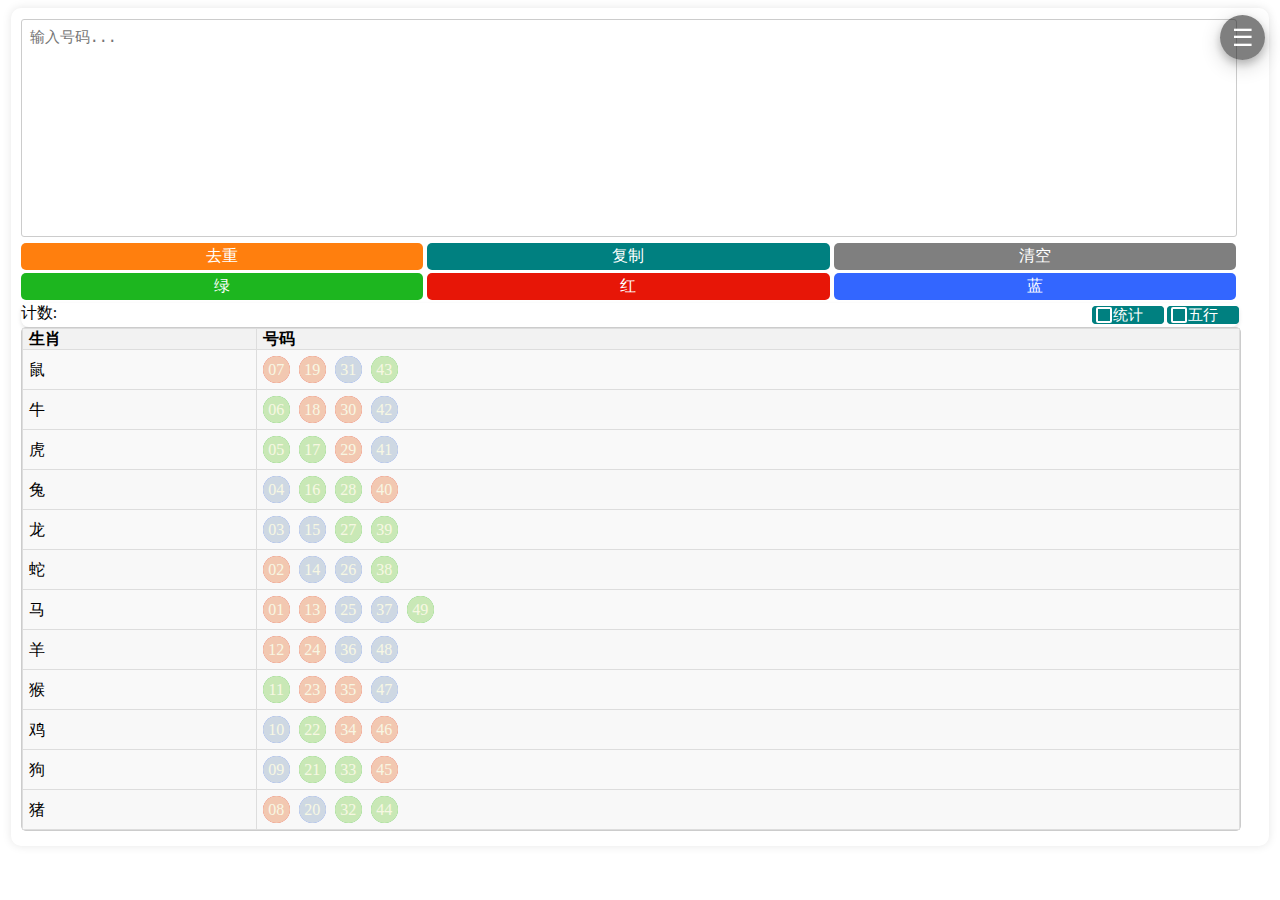
<file: mark/index.html>
<!DOCTYPE html>
<html lang="zh">
<head>
<meta charset="UTF-8">
<meta name="viewport" content="width=device-width, initial-scale=1.0">
<title>挑码 - 猪肉佬</title>
<!-- 引入CodeMirror的CSS -->
<link rel="stylesheet" href="https://lf26-cdn-tos.bytecdntp.com/cdn/expire-1-M/codemirror/5.65.2/codemirror.min.css">
<!-- 引入CodeMirror的JavaScript -->
<script src="https://lf26-cdn-tos.bytecdntp.com/cdn/expire-1-M/codemirror/5.65.2/codemirror.min.js"></script>
<!-- 引入CodeMirror的Line Numbers插件 -->
<script src="https://lf26-cdn-tos.bytecdntp.com/cdn/expire-1-M/codemirror/5.65.2/addon/display/placeholder.min.js"></script>
<script src="https://lf26-cdn-tos.bytecdntp.com/cdn/expire-1-M/codemirror/5.65.2/addon/selection/active-line.min.js"></script>
<script src="https://lf26-cdn-tos.bytecdntp.com/cdn/expire-1-M/codemirror/5.65.2/addon/edit/matchbrackets.min.js"></script>
<script src="https://lf26-cdn-tos.bytecdntp.com/cdn/expire-1-M/codemirror/5.65.2/addon/edit/closebrackets.min.js"></script>
<script src="https://lf26-cdn-tos.bytecdntp.com/cdn/expire-1-M/codemirror/5.65.2/addon/edit/matchtags.min.js"></script>
<script src="https://lf26-cdn-tos.bytecdntp.com/cdn/expire-1-M/codemirror/5.65.2/addon/scroll/simplescrollbars.min.js"></script>
<link rel="stylesheet" href="https://lf26-cdn-tos.bytecdntp.com/cdn/expire-1-M/codemirror/5.65.2/addon/scroll/simplescrollbars.min.css">
<script src="https://lf26-cdn-tos.bytecdntp.com/cdn/expire-1-M/codemirror/5.65.2/addon/edit/closetag.min.js"></script>
<style>
/* 右上角浮动图标的样式 */
#menuIconTopRight {
top: 15px; /* 固定位置 */
right: 15px;
position: fixed;
background-color: rgba(0, 0, 0, 0.5); /* 半透明黑色 */
color: white;
border-radius: 50%; /* 圆形 */
padding: 10px;
font-size: 24px;
text-align: center;
box-shadow: 0 4px 8px 0 rgba(0, 0, 0, 0.2), 0 6px 20px 0 rgba(0, 0, 0, 0.19);
cursor: pointer;
z-index: 9999; /* 确保在最上层 */
width: 25px; /* 宽度 */
height: 25px; /* 高度 */
display: flex;
justify-content: center;
align-items: center;
}
/* 右上角菜单的样式 */
#menuTopRight {
display: none;
position: fixed;
top: 50px; /* 调整为距离顶部的距离 */
right: 20px; /* 调整为距离右侧的距离 */
z-index: 10001;
padding: 12px;
border-radius: 8px;
width: 150px;
}
/* 菜单项的样式 */
.menu-item {
padding: 10px;
border-radius: 6px;
border: none;
text-align: center;
cursor: pointer;
font-size: 16px;
background-color:#596895; /* 按钮背景色 */
color: #fff;
transition: background-color 0.3s;
margin-bottom: 5px;
}
.menu-item:hover {
background-color: #458B00; /* 按钮悬停时的背景色 */
}
.menu-item:last-child {
margin-bottom: 0; /* 去除最后一个菜单项的底部边距 */
}
/* 弹出窗口的样式 */
.modal {
display: none; /* 初始隐藏 */
position: fixed;
z-index: 10000; /* 确保在最上层 */
left: 0;
top: 0;
width: 100%;
height: 100%;
overflow: auto; /* 如果内容超出窗口，滚动 */
background-color: rgba(0,0,0,0.5); /* 半透明背景 */
justify-content: center;
align-items: center;
}
.modal-content {
background-color: #fff;
margin: 15% auto; /* 15% 上下边距 */
padding: 20px;
border: none; /* 移除边框 */
width: 90%; /* 宽度适应移动设备 */
max-width: 400px; /* 最大宽度 */
border-radius: 10px; /* 圆角 */
box-shadow: 0 8px 16px rgba(0, 0, 0, 0.3); /* 阴影效果 */
box-sizing: border-box;
}
.modal-content textarea {
width: 100%;
height: 350px;
padding: 10px;
border: 1px solid #ccc;
border-radius: 4px;
resize: none;
box-sizing: border-box;
font-size: 16px;
}
.modal-content .button-group {
display: flex;
justify-content: space-between; /* 按钮间距 */
margin-top: 20px;
}
.modal-content button {
flex: 1; /* 平均分配空间 */
padding: 10px 0;
font-size: 16px;
border: none;
border-radius: 5px;
cursor: pointer;
transition: background-color 0.3s, transform 0.2s; /* 过渡效果 */
margin: 0 5px; /* 按钮之间的间距 */
}
.modal-content button:first-child {
margin-left: 0; /* 移除第一个按钮的左边距 */
}
.modal-content button:last-child {
margin-right: 0; /* 移除最后一个按钮的右边距 */
}
.modal-content button:hover {
background-color: #ddd; /* 悬停时的背景颜色 */
}
.modal-content button:active {
background-color: #ccc; /* 点击时的背景颜色 */
transform: scale(0.95); /* 点击时的缩放效果 */
}
.modal-content button:nth-child(1) {
background-color: #4CAF50; /* 绿色，保存 */
color: white;
}
.modal-content button:nth-child(2) {
background-color: #f44336; /* 红色，清空 */
color: white;
}
.modal-content button:nth-child(3) {
background-color: #2196F3; /* 蓝色，关闭 */
color: white;
}
</style>
<style>
/* 页面主体样式 */
.container {
max-width: 98%;
margin: 5px auto;
padding: 10px;
background-color: #fff;
border-radius: 10px;
box-shadow: 0 0 10px rgba(0, 0, 0, 0.1);
}
h1 {
margin-top: 5px;
text-align: center;
margin-bottom: 5px;
font-size: 16px;
}
#textInput {
width: calc(100% - 40px);
margin-top: 1px;
margin-bottom: 2px;
padding: 8px;
border: 1px solid #ccc;
border-radius: 3px;
resize: none;
font-size: 15px;
overflow-x: auto;
}
#textInput {
height: 200px;
}
button {
display: inline-block;
width: calc(33.3% - 10px);
padding: 3px;
font-size: 16px;
background-color: #7f7f7f;
color: #fff;
border: none;
border-radius: 5px;
cursor: pointer;
transition: background-color 0.3s;
margin-bottom: 3px;
}
button:hover {
filter: brightness(85%);
}
#ClearButton {
width: calc(33.3% - 10px);
background-color: #7f7f7f;
}
#DuplicatesButton {
width: calc(33.3% - 10px);
background-color: #ff7f0e;
}
#copyButton {
width: calc(33.3% - 10px);
background-color: #008080;
}
#copyRedButton {
width: calc(33.3% - 10px);
background-color: #E71607;
}
#copyGreenButton {
width: calc(33.3% - 10px);
background-color: #1DB61F;
}
#copyBlueButton {
width: calc(33.3% - 10px);
background-color: #3366ff;
}
#resultBox {
width: calc(100% - 20px);
min-height: 120px;
margin-bottom: 5px;
padding: 0px;
border: 1px solid #ccc;
border-radius: 5px;
background-color: #f9f9f9;
font-size: 16px;
line-height: 0.5;
}
.bg_red {
background-color: #ff0000;
color: #ffffff;
}
.bg_blue {
background-color: #0000ff;
color: #ffffff;
}
.bg_green {
background-color: #00ff00;
color: #000000;
}
.ZodiacTable table {
width: 100%;
border-collapse: collapse;
margin-bottom: 0px;
}
.ZodiacTable th, .ZodiacTable td {
border: 1px solid #ddd;
padding: 6px;
text-align: left;
position: relative;
}
.ZodiacTable th {
background-color: #f2f2f2;
}
.ZodiacTable tr:nth-child(even) {
background-color: #f8f8f8;
}
.ZodiacTable .bg_red, .ZodiacTable .bg_blue, .ZodiacTable .bg_green, .ZodiacTable .bg_gray {
display: inline-block;
width: 27px;
height: 27px;
line-height: 27px;
border-radius: 50%;
text-align: center;
margin-right: 5px;
position: relative;
}
.ZodiacTable .highlight-overlay {
position: absolute;
top: 0;
left: 0;
width: 100%;
height: 100%;
background-color: rgba(245, 245, 220, 0.8);
border-radius: 50%;
pointer-events: none;
}
/* 控制感叹号显示的类 */
.ZodiacTable span::before {
display: none;
content: "*";
top: 12%;
position: absolute;
font-size: 15px; /* 调整感叹号的大小 */
color: red; /* 设置感叹号的颜色 */
left: 100%; /* 感叹号水平居中 */
font-weight: bold; /* 设置感叹号为粗体 */
transform: translate(-50%, -50%); /* 将感叹号居中 */
z-index: 1; /* 确保感叹号位于球型图案之上 */
pointer-events: none;
}
.ZodiacTable span.exclamation-visible::before {
display: inline-block; /* 当具有exclamation-visible类时显示感叹号 */
}
/* 右下角显示数字的样式 */
.number-badge {
//display: none;
content: "";
position: absolute;
top: 105%;
font-size: 10px; /* 调整感叹号的大小 */
color: red; /* 设置感叹号的颜色 */
left: 95%; /* 感叹号水平居中 */
font-weight: bold; /* 设置感叹号为粗体 */
transform: translate(-50%, -50%); /* 将感叹号居中 */
z-index: 1; /* 确保感叹号位于球型图案之上 */
pointer-events: none;
}
/* 右下角显示数字的样式 */
.number-wuxing {
//display: none;
content: "";
position: absolute;
top: 70%;
font-size: 11px; /* 调整感叹号的大小 */
left: -40%; /* 感叹号水平居中 */
width: 12px;
height: 12px;
line-height: 12px;
font-weight: bold;
padding: 2px 6px;
border-radius: 50%;
z-index: 1; /* 确保感叹号位于球型图案之上 */
pointer-events: none;
}

.ZodiacTable .bg_red {
background-color: #E71607;
color: #fff;
}
.ZodiacTable .bg_blue {
background-color: #3366ff;
color: #fff;
}
.ZodiacTable .bg_green {
background-color: #1DB61F;
color: #fff;
}
@media only screen and (max-width: 100%) {
.ZodiacTable th, .ZodiacTable td {
padding: 4px;
}
}
.container_info {
display: flex;
justify-content: space-between; /* 两侧对齐 */
width:calc(100% - 20px);
}
.left-column, .right-column {
//width: 45%; /* 调整宽度以适应需要 */
}
.left-column {
text-align: left;
}
.right-column {
text-align: right;
position: relative;
}
/* 容器及其布局 */
.container_info {
display: flex;
justify-content: space-between;
align-items: center; /* 垂直对齐中间 */
background-color: #ffffff; /* 确保背景为白色 */
border-radius: 8px; /* 圆角 */
box-shadow: 0 2px 4px rgba(0, 0, 0, 0.1); /* 添加轻微阴影 */
}
.custom-checkbox {
// display: flex;
align-items: center;
gap: 10px;
font-size: 15px;
cursor: pointer;
}
.custom-checkbox input[type="checkbox"] {
display: none; /* 隐藏默认复选框 */
}
.checkbox-button {
position: relative;
padding: 0px 20px; /* 增加右侧内边距，以确保文本不会遮挡勾选标记 */
background-color: #008080;
color: white;
border: 1px solid #008080;
border-radius: 4px;
cursor: pointer;
transition: background-color 0.3s, border-color 0.3s;
text-align: center;
overflow: hidden; /* 确保伪元素不会超出按钮边界 */
}
.checkbox-button::before {
content: '';
position: absolute;
left: 3px; /* 调整位置，以避免与文本重叠 */
top: 50%;
transform: translateY(-50%);
width: 12px;
height: 12px;
border: 2px solid white;
border-radius: 2px;
background-color: transparent;
}
.custom-checkbox input[type="checkbox"]:checked + .checkbox-button {
background-color: #d11e58;
border-color: #d11e58;
}
.custom-checkbox input[type="checkbox"]:checked + .checkbox-button::before {
content: '✓';
color: #ffffff;
text-align: center;
line-height: 15px;
font-weight: bold;
}
/* Toast Container */
.toast-container {
position: fixed;
bottom: 20px;
right: 20px;
z-index: 9999;
display: flex;
flex-direction: column;
align-items: flex-end;
}
/* Toast Notification */
.toast {
background: #4a90e2; /* 明亮的蓝色背景 */
color: #fff; /* 白色文字 */
padding: 15px 20px;
border-radius: 8px;
opacity: 0;
transition: opacity 0.5s, transform 0.5s;
transform: translateY(20px);
font-family: Arial, sans-serif;
font-size: 16px;
position: relative;
max-width: 320px;
word-wrap: break-word;
border: 1px solid #357ABD; /* 较暗的蓝色边框 */
box-shadow: none; /* 去掉阴影 */
}
.toast.show {
opacity: 1;
transform: translateY(0);
}
</style>
</head>
<body>
<!-- 右上角浮动图标 -->
<div class="floating-icon" id="menuIconTopRight" onclick="toggleMenuTopRight()">☰</div>
<!-- 右上角菜单 -->
<div class="menu" id="menuTopRight">
<div class="menu-item" onclick="FormatDuplicates()">格式化-重号</div>
<div class="menu-item" onclick="formatNumbers()">格式化-正常</div>
<div class="menu-item" onclick="formatColor()">格式化-波色</div>
<div class="menu-item" onclick="formatZodiacs()">格式化-生肖</div>
<div class="menu-item" onclick="showSettingsModal()">统计设置</div>
<div class="menu-item" onclick="navigateTo('ExtractZodiacs.html')">杀肖统计</div>
<div class="menu-item" onclick="navigateTo('ExtractNumberCount.html')">号码统计</div>
</div>
<!-- 弹出窗口 -->
<style>
  .input-group {
    display: flex;
    align-items: center;
    margin-bottom: 10px;
  }
  .input-group label {
    min-width: 20px;
    margin-right: 10px;
  }
  .input-group input {
    padding: 2px;
    margin-right: 10px;
  }
  .input-row {
    display: flex;
    justify-content: space-between;
    margin-bottom: 10px;
  }
  .input-row input {
    width: 45%;
  }
  /* 样式设置多行输入框 */
  .textarea-group textarea {
    width: 100%;
    height: 100px; /* 设置高度，调整多行输入 */
    padding: 5px;
    resize: vertical; /* 用户可以调整输入框高度 */
    margin-bottom: 10px;
  }
</style>

<div id="settingModal" class="modal">
  <div class="modal-content">
    <label for="settingkillnumber">统计数据：</label>
    <textarea id="settingkillnumber" placeholder="请输入内容..."></textarea>
    <div class="input-row">
      <label for="minValue">Min：<input type="number" id="minValue" value="85" placeholder="请输入百分比..."> %</label>
      <label for="maxValue">Max：<input type="number" id="maxValue" value="98" placeholder="请输入百分比..."> %</label>
    </div>
    <div class="textarea-group">
      <label for="killNumberOther">杀码：</label>
      <textarea id="killNumberOther" placeholder="请输入杀码..."></textarea>
    </div>
    <div class="button-group">
      <button onclick="saveSettings()">保存</button>
      <button onclick="clearSettings()">清空</button>
      <button onclick="closeModal()">关闭</button>
    </div>
  </div>
</div>

<div class="container">
<textarea id="textInput" placeholder="输入号码..." spellcheck="false"></textarea>
<div class="button-group">
<button id="DuplicatesButton" onclick="FilterDuplicates()">去重</button>
<button id="copyButton" onclick="copyToClipboard()">复制</button>
<button id="ClearButton" onclick="clearCount()">清空</button>
<button id="copyGreenButton" onclick="extractAndCopyColoredNumbers('green')">绿</button>
<button id="copyRedButton" onclick="extractAndCopyColoredNumbers('red')">红</button>
<button id="copyBlueButton" onclick="extractAndCopyColoredNumbers('blue')">蓝</button>
<div class="container_info">
<div class="left-column">
<div id="totalCount" style="margin-bottom: 3px;">计数: </div>
</div>
<div class="right-column">
<label class="custom-checkbox">
<input type="checkbox" id="showKillNumberCheckbox" onchange="toggleFeature('killNumber')">
<span class="checkbox-button">统计</span>
</label>
<label class="custom-checkbox">
<input type="checkbox" id="showWuxingCheckbox" onchange="toggleFeature('wuxing')">
<span class="checkbox-button">五行</span>
</label>
</div>
</div>
</div>
<div class="con ZodiacTable" id="resultBox">
<table>
<thead>
<tr>
<th>生肖</th>
<th>号码</th>
</tr>
</thead>
<tbody  id="ZodiacTbody">
</tbody>
</table>
</div>
</div><div class="toast-container" id="toastContainer"></div>
<script>
const zodiacOrder=["鼠","牛","虎","兔","龙","蛇","马","羊","猴","鸡","狗","猪"];function getChineseZodiac(year){const startYear=1900;const index=(year-startYear)%12;return zodiacOrder[index<0?index+12:index];}
const currentYear=new Date().getFullYear();const CurrentZodiac=getChineseZodiac(currentYear);function adjustAndReverseZodiacOrder(zodiac){const index=zodiacOrder.indexOf(zodiac);if(index===-1){throw new Error(`Unknown zodiac: ${zodiac}`);}
const shiftedZodiac=zodiacOrder.slice(index).concat(zodiacOrder.slice(0,index));const adjustedZodiac=shiftedZodiac.slice(1).concat(shiftedZodiac[0]);const reversedZodiac=adjustedZodiac.reverse();return reversedZodiac;}
function generateZodiacNumbers(zodiacList){const numbers={};let currentNumber=1;numbers[zodiacList[0]]=Array.from({length:5},(_,i)=>(currentNumber+i*12).toString().padStart(2,'0'));currentNumber=1;for(let i=1;i<zodiacList.length;i++){currentNumber+=1;numbers[zodiacList[i]]=Array.from({length:4},(_,j)=>(currentNumber+j*12).toString().padStart(2,'0'));}
const sortedNumbers={};zodiacOrder.forEach(zodiac=>{if(numbers[zodiac]){sortedNumbers[zodiac]=numbers[zodiac];}});return sortedNumbers;}
const adjustedZodiacOrder=adjustAndReverseZodiacOrder(CurrentZodiac);const zodiacMap=generateZodiacNumbers(adjustedZodiacOrder);const redWave=["01","02","07","08","12","13","18","19","23","24","29","30","34","35","40","45","46"];const blueWave=["03","04","09","10","14","15","20","25","26","31","36","37","41","42","47","48"];const greenWave=["05","06","11","16","17","21","22","27","28","32","33","38","39","43","44","49"];const getColor=(number)=>{if(redWave.includes(number))
return'bg_red';if(blueWave.includes(number))
return'bg_blue';if(greenWave.includes(number))
return'bg_green';return'';};const Tbody=document.getElementById('ZodiacTbody');for(const zodiac in zodiacMap){const row=document.createElement('tr');const cellName=document.createElement('td');cellName.textContent=zodiac;row.appendChild(cellName);const cellNumbers=document.createElement('td');zodiacMap[zodiac].forEach(number=>{const spanNumber=document.createElement('span');spanNumber.id="number";spanNumber.className=getColor(number);spanNumber.innerHTML=`<span class=\"highlight-overlay\"></span><span class=\"exclamation\"></span><span class=\"number-wuxing\"></span><span class=\"number-badge\"></span>${number}`;cellNumbers.appendChild(spanNumber);cellNumbers.appendChild(document.createTextNode(' '));});row.appendChild(cellNumbers);Tbody.appendChild(row);}
var editor_pop=CodeMirror.fromTextArea(document.getElementById("settingkillnumber"),{lineNumbers:true,lineWrapping:true,styleActiveLine:true,matchBrackets:false,autoCloseBrackets:false,mode:"text/plain",theme:"default",scrollbarStyle:"simple"});editor_pop.setOption("lineNumbers",true);editor_pop.refresh();editor_pop.setSize('100%','350px');editor_pop.on("change",function(cm){editor_pop.setOption("lineNumbers",true);editor_pop.save();var editorContent=editor_pop.getValue();localStorage.setItem("killnumber",editorContent);});var editor_main=CodeMirror.fromTextArea(document.getElementById("textInput"),{lineNumbers:true,lineWrapping:true,styleActiveLine:true,matchBrackets:false,autoCloseBrackets:false,mode:"text/plain",theme:"default",scrollbarStyle:"simple"});editor_main.setSize('calc(100% - 20px)','238px');editor_main.on("change",function(cm){editor_main.setOption("lineNumbers",true);editor_main.save();var editorContent=editor_main.getValue();localStorage.setItem("highlightNumbers",editorContent);highlightNumbers();});function showSettingsModal(){document.getElementById("settingModal").style.display="flex";let kill_min=localStorage.getItem("kill_min");let kill_max=localStorage.getItem("kill_max");if(kill_min!=""&&kill_min!=0&&kill_min!=null){document.getElementById('minValue').value=kill_min;}
if(kill_max!=""&&kill_max!=0&&kill_max!=null){document.getElementById('maxValue').value=kill_max;}
let KnumOther=getLocalStorage("killNumberOther");if(""!=KnumOther){document.getElementById('killNumberOther').value=KnumOther;}
let editorContent=localStorage.getItem("killnumber");let lines=editorContent.split('\n').filter(line=>line.trim()!=='');editor_pop.setValue(lines.join('\n'));var menu=document.getElementById("menuTopRight");menu.style.display=menu.style.display==="block"?"none":"block";}
function closeModal(){document.getElementById("settingModal").style.display="none";}
function saveSettings(){const minValue=document.getElementById('minValue').value;localStorage.setItem("kill_min",minValue);const maxValue=document.getElementById('maxValue').value;localStorage.setItem("kill_max",maxValue);const knmOther=document.getElementById('killNumberOther').value;localStorage.setItem("killNumberOther",knmOther);const content=editor_pop.getValue();localStorage.setItem("killnumber",content);const isKillNumberChecked=document.getElementById('showKillNumberCheckbox').checked;if(isKillNumberChecked){countKillNumbers();}
closeModal();}
function clearSettings(){editor_pop.setValue("");localStorage.removeItem("killnumber");}
function toggleMenuTopRight(){var menuTopRight=document.getElementById("menuTopRight");menuTopRight.style.display=menuTopRight.style.display==="block"?"none":"block";}
document.addEventListener("click",function(event){var menuTopRight=document.getElementById("menuTopRight");var menuIconTopRight=document.getElementById("menuIconTopRight");if(!menuTopRight.contains(event.target)&&!menuIconTopRight.contains(event.target)){menuTopRight.style.display="none";}});document.getElementById("menuTopRight").addEventListener("click",function(event){event.stopPropagation();});document.getElementById("menuIconTopRight").addEventListener("click",function(event){event.stopPropagation();});function navigateTo(url){window.location.href=url;}
function toggleFeature(feature){const isKillNumberChecked=document.getElementById('showKillNumberCheckbox').checked;const isWuxingChecked=document.getElementById('showWuxingCheckbox').checked;if(feature==='killNumber'){localStorage.setItem("showKillNumber",isKillNumberChecked);if(isKillNumberChecked){countKillNumbers();}else{hideKillNumbers();}}else if(feature==='wuxing'){localStorage.setItem("showWuxing",isWuxingChecked);if(isWuxingChecked){ShowWuxingNumbers();}else{hideWuxing();}}}
document.addEventListener("DOMContentLoaded",function(){const checkbox=document.getElementById("showKillNumberCheckbox");checkbox.checked=localStorage.getItem("showKillNumber")==="true";const checkbox_wuxing=document.getElementById("showWuxingCheckbox");checkbox_wuxing.checked=localStorage.getItem("showWuxing")==="true";var cachedTextInput=localStorage.getItem("highlightNumbers")||"";editor_main.setValue(cachedTextInput);if(localStorage.getItem("showKillNumber")==="true"){countKillNumbers();}else{hideKillNumbers();}
if(localStorage.getItem("showWuxing")==="true"){ShowWuxingNumbers();}else{hideWuxing();}});function formatNumbers(){var content=editor_main.getValue();var numberArray=extractAndFormatNumbers(content);const groupedLines=[];let line=[];numberArray.forEach((number,index)=>{line.push(number);if(line.length===5||index===numberArray.length-1){groupedLines.push(line.join(','));line=[];}});let output=groupedLines.join('\n');editor_main.setValue(output);localStorage.setItem("highlightNumbers",output);var menu=document.getElementById("menuTopRight");menu.style.display=menu.style.display==="block"?"none":"block";}
function formatZodiacs(){var content=editor_main.getValue();var numberArray=extractAndFormatNumbers(content);const zodiacNumbers={};numberArray.forEach(number=>{for(const zodiac in zodiacMap){if(zodiacMap[zodiac].includes(number)){if(!zodiacNumbers[zodiac]){zodiacNumbers[zodiac]=[];}
zodiacNumbers[zodiac].push(number);break;}}});let output="";for(const zodiac in zodiacNumbers){if(zodiacNumbers[zodiac].length>0){output+=`${zodiac}: ${zodiacNumbers[zodiac].join(',')}\n`;}}
editor_main.setValue(output);localStorage.setItem("highlightNumbers",output);var menu=document.getElementById("menuTopRight");menu.style.display=menu.style.display==="block"?"none":"block";}
function formatColor(){var content=editor_main.getValue();var numberArray=extractAndFormatNumbers(content);const redNumbers=[];const blueNumbers=[];const greenNumbers=[];numberArray.forEach(number=>{if(redWave.includes(number)){redNumbers.push(number);}else if(blueWave.includes(number)){blueNumbers.push(number);}else if(greenWave.includes(number)){greenNumbers.push(number);}});let output="";if(redNumbers.length>0){output+="红: "+redNumbers.join(',')+"\n";}
if(blueNumbers.length>0){output+="蓝: "+blueNumbers.join(',')+"\n";}
if(greenNumbers.length>0){output+="绿: "+greenNumbers.join(',');}
editor_main.setValue(output);localStorage.setItem("highlightNumbers",output);var menu=document.getElementById("menuTopRight");menu.style.display=menu.style.display==="block"?"none":"block";}
function FilterDuplicates(){var content=editor_main.getValue();var numberArray=extractAndFormatNumbers(content);var repeatedNumbers=[];numberArray.forEach(function(number){if(!repeatedNumbers.includes(number)){repeatedNumbers.push(number);}});if(repeatedNumbers.length>0){}
const groupedLines=[];let line=[];repeatedNumbers.forEach((number,index)=>{line.push(number);if(line.length===5||index===repeatedNumbers.length-1){groupedLines.push(line.join(','));line=[];}});let output=groupedLines.join('\n');editor_main.setValue(output);localStorage.setItem("highlightNumbers",output);var menu=document.getElementById("menuTopRight");menu.style.display=menu.style.display==="block"?"none":"block";}
function FormatDuplicates(){var content=editor_main.getValue();var numberArray=extractAndFormatNumbers(content);var uniqueNumbers=[];var repeatedNumbers=[];var nonRepeatedNumbers=[];numberArray.forEach(function(number){if(!uniqueNumbers.includes(number)){uniqueNumbers.push(number);}else if(!repeatedNumbers.includes(number)){repeatedNumbers.push(number);}});uniqueNumbers.forEach(function(number){if(!repeatedNumbers.includes(number)){nonRepeatedNumbers.push(number);}});function formatNumbers(numbers){const groupedLines=[];let line=[];numbers.forEach((number,index)=>{line.push(number);if(line.length===5||index===numbers.length-1){groupedLines.push(line.join(','));line=[];}});return groupedLines.join('\n');}
if(repeatedNumbers.length>0){let output=""+formatNumbers(uniqueNumbers)+"\n\n[重号]\n"+formatNumbers(repeatedNumbers)+"\n\n[未重号]\n"+formatNumbers(nonRepeatedNumbers);editor_main.setValue(output);}
var menu=document.getElementById("menuTopRight");menu.style.display=menu.style.display==="block"?"none":"block";}
function extractAndFormatNumbers(text){text=text.replace(/o|O/g,'0');const regex=/\b\d{1,2}\b/g;const lines=text.split('\n');let result=[];for(let line of lines){const index=line.indexOf('各');if(index!==-1){line=line.substring(0,index);}
const matches=line.match(regex);if(matches){const filteredAndFormattedMatches=matches.map(num=>parseInt(num,10)).filter(num=>num>=1&&num<=49).map(num=>num<10?'0'+num:num.toString());result.push(...filteredAndFormattedMatches);}}
return result;}
function copyToClipboard(){const resultTextarea=editor_main.getValue();copyTextToClipboard(resultTextarea);}
function clearTotalCount(){const totalCountDiv=document.getElementById('totalCount');totalCountDiv.innerText=`计数: 0 号码`;}
function displayTotalCount(count,nCount){const totalCountDiv=document.getElementById('totalCount');var stringCount;if(nCount>0){stringCount=`计数/重复: ${count}/${nCount} 号码`;}else{stringCount=`计数: ${count} 号码`;}
totalCountDiv.innerText=stringCount;}
function clearCount(){editor_main.setValue("");localStorage.removeItem('highlightNumbers');highlightNumbers();}
function getLocalStorage(id){let cachedData=localStorage.getItem(id);return cachedData?cachedData:'';}
function countKillNumbers(){var content=getLocalStorage("killnumber");let lines=content.split('\n').map(line=>line.trim()).filter(line=>line!=='');let totalLines=lines.length;var numbers=Array.from({length:49},(_,i)=>(i+1).toString().padStart(2,'0'));var countMap={};numbers.forEach(number=>{countMap[number]=0;});var filteredNumbers=extractAndFormatNumbers(content);if(filteredNumbers){filteredNumbers.forEach(num=>{if(countMap.hasOwnProperty(num)){countMap[num]++;}});}
var ContentOther=getLocalStorage("killNumberOther");var KnumOtherArray=extractAndFormatNumbers(ContentOther);document.querySelectorAll('.number-badge').forEach(el=>{el.style.display='inline';});var allSpans=document.querySelectorAll('.ZodiacTable span');let percentage_min=localStorage.getItem("kill_min");if(!percentage_min){percentage_min=0}
let percentage_max=localStorage.getItem("kill_max");if(!percentage_max){percentage_max=0}
allSpans.forEach(function(span){var text=span.textContent.trim();var number_=String(text.match(/\d{2}$/));var number_badge=span.querySelector('.number-badge');if(number_badge===null){return;}
var killCount=countMap[number_];number_badge.textContent=killCount;let percentage=calculatePercentage(killCount,totalLines,2);if((percentage<=percentage_min&&percentage_min!=0)||(percentage>=percentage_max&&percentage_max!=0)||KnumOtherArray.includes(number_)){number_badge.style.color='red';}else{number_badge.style.color='#073fe7';}})}
function calculatePercentage(part,total,type){if(type==2){part=total-part;}
var Percentage=(total===0?0:(part/total)*100).toFixed(0);let PercentageFormatted=Percentage.toString().padStart(2,'0');return PercentageFormatted;}
function getWuxing(number,wuxingMap,wuxingColors){for(let key in wuxingMap){if(wuxingMap[key].includes(number)){return{element:key,color:wuxingColors[key]};}}
return null;}
function ShowWuxingNumbers(){document.querySelectorAll('.number-wuxing').forEach(el=>{el.style.display='inline';});var allSpans=document.querySelectorAll('.ZodiacTable span');var wuxingInfo="";const wuxingMap={"金":["02","03","10","11","24","25","32","33","40","41"],"木":["06","07","14","15","22","23","36","37","44","45"],"水":["12","13","20","21","28","29","42","43"],"火":["01","08","09","16","17","30","31","38","39","46","47"],"土":["04","05","18","19","26","27","34","35","48","49"]};const wuxingColors={"金":"#B8860B","木":"#228B22","水":"#1E90FF","火":"#FF4500","土":"#8B4513"};allSpans.forEach(function(span){var text=span.textContent.trim();var number_=String(text.match(/\d{2}$/));var number_wuxing=span.querySelector('.number-wuxing');if(number_wuxing===null){return;}
wuxingInfo=getWuxing(number_,wuxingMap,wuxingColors);if(wuxingInfo){number_wuxing.textContent=wuxingInfo.element;number_wuxing.style.color=wuxingInfo.color;}})}
function hideKillNumbers(){document.querySelectorAll('.number-badge').forEach(el=>el.style.display='none');}
function hideWuxing(){document.querySelectorAll('.number-wuxing').forEach(el=>el.style.display='none');}
function highlightNumbers(){var content=editor_main.getValue();var numberArray=extractAndFormatNumbers(content);var repeatedNumbers=[];var numberCount={};numberArray.forEach(function(number){if(numberCount[number]){numberCount[number]++;if(!repeatedNumbers.includes(number)){repeatedNumbers.push(number);}}else{numberCount[number]=1;}});if(numberArray.length>0){displayTotalCount(numberArray.length,repeatedNumbers.length);}else{clearTotalCount();}
var allSpans=document.querySelectorAll('.ZodiacTable span');allSpans.forEach(function(span){var text=span.textContent.trim();var number=String(text.match(/\d{2}$/));var exclamation=span.querySelector('.exclamation');if(exclamation===null){return;}
if(repeatedNumbers.includes(number)){if(exclamation){span.classList.add('exclamation-visible');}}else{if(exclamation){span.classList.remove('exclamation-visible');}}
var overlayElement=span.querySelector('.highlight-overlay');if(numberArray.includes(number)){if(overlayElement){overlayElement.style.display='none';span.style.fontWeight='bold';overlayElement.style.backgroundColor='transparent';}}else{if(overlayElement){overlayElement.style.display='block';span.style.fontWeight='normal';overlayElement.style.backgroundColor='rgba(245,245,220, 0.8)';}}});updateButtonCount('copyGreenButton','green');updateButtonCount('copyRedButton','red');updateButtonCount('copyBlueButton','blue');}
function updateButtonCount(buttonId,color){let extractedNumbers=extractHighlightedNumbers(color);let count=extractedNumbers?extractedNumbers.split(',').length:0;let button=document.getElementById(buttonId);button.textContent=button.textContent.split(' ')[0]+` (${count})`;}
function extractHighlightedNumbers(color){let allNumberElements=document.querySelectorAll(`.bg_${color}`);let extractedNumbers=[];allNumberElements.forEach(element=>{if(element.style.fontWeight==='bold'){extractedNumbers.push(element.textContent.trim());}});return extractedNumbers.join(',');}
function copyTextToClipboard(text){const tempTextArea=document.createElement('textarea');tempTextArea.value=text;document.body.appendChild(tempTextArea);tempTextArea.select();document.execCommand('copy');document.body.removeChild(tempTextArea);alert('已复制到剪贴板');}
function extractAndCopyColoredNumbers(color){const extractedNumbers=extractHighlightedNumbers(color);copyTextToClipboard(extractedNumbers);}
function showToast(message){const toast=document.createElement('div');toast.className='toast';toast.innerHTML=`<div class="message">${message}<\/div>`;const container=document.getElementById('toastContainer');container.appendChild(toast);setTimeout(()=>{toast.classList.add('show');},10);setTimeout(()=>{toast.classList.remove('show');setTimeout(()=>{toast.remove();},500);},2000);}
window.alert=function(message){showToast(message);};
</script>
</body>
</html>
</file>
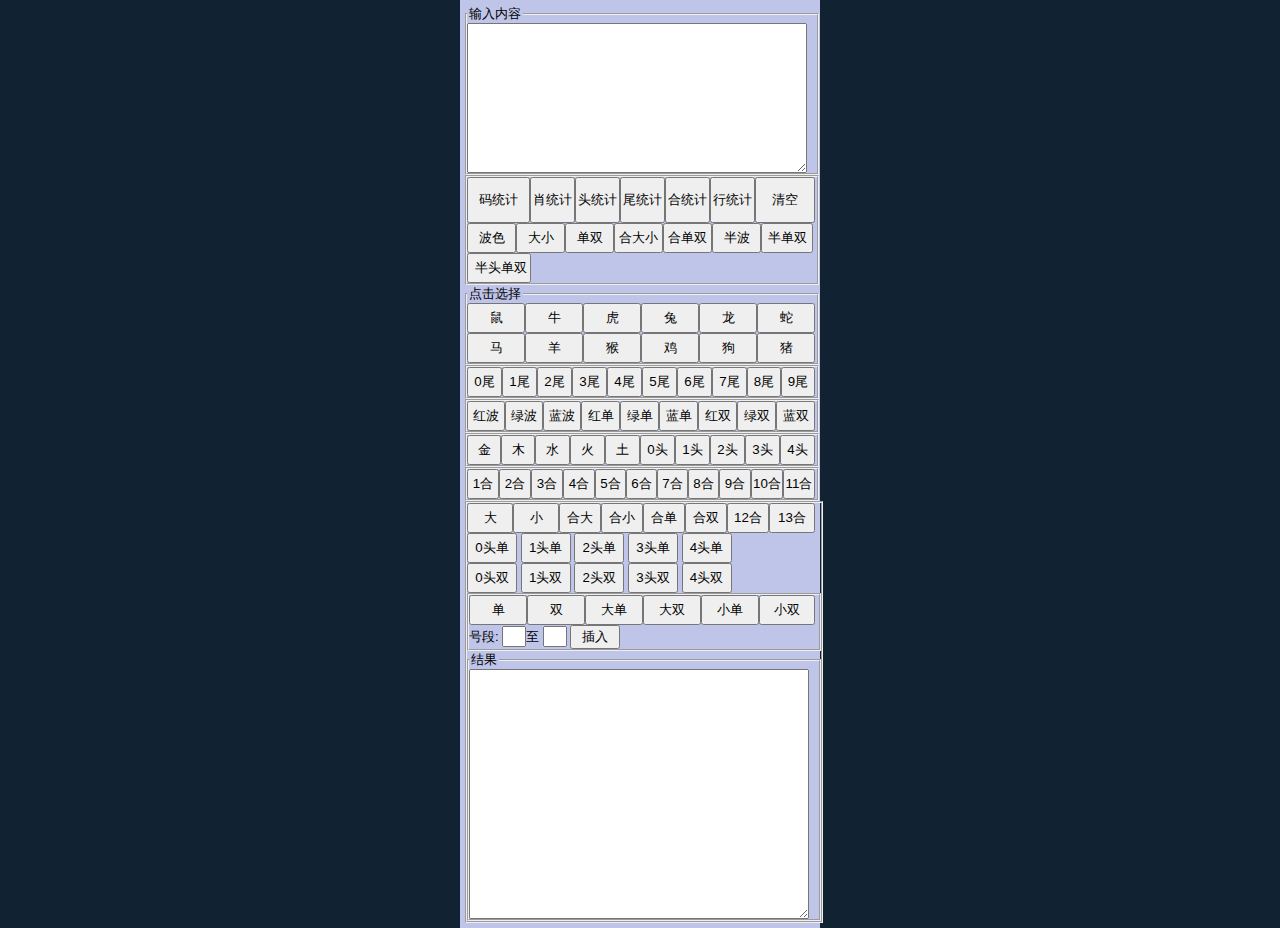
<file: mark/count/index.html>
<html>
<head>
<title>生肖统计器</title>
<meta http-equiv="content-type" content="text/html; charset=utf-8" />
<meta name="GENERATOR" content="MSHTML 6.00.6001.18023" />
<meta name="viewport" content="width=device-width; initial-scale=1.0; maximum-scale=1.0; user-scalable=0;" />
<meta name="keywords" content=" 统计器" />
<meta name="description" content="统计器" />
<style type="text/css">body{font:13px arial,helvetica,clean,sans-serif;*font-size:small;*font:x-small;margin:0;padding:0;text-align:center;background-color:#123}A:link{COLOR:#333;TEXT-DECORATION:none}A:visited{COLOR:#333;TEXT-DECORATION:none}A:hover,a:focus{COLOR:#000;TEXT-DECORATION:underline}.l{float:left}.r{float:right}.c{clear:both}.mp0{margin:0px;padding:0px}.w460{width:350px}.noboder{border:none}.red,.redt,.redtxt{color:red}.fleft{float:left}.fright{float:right}.hidden{display:none}h1{font-size:14px;margin:0px;padding:0px 0px 2px 0px}#main{text-align:left;width:350px;margin:auto;padding:5px 5px 5px 5px;background-color:#bfc4e9}</style>
</head>
<body>
<div id="main">
<script language="javascript" src="t.js"></script>
<form name="form2" class="mp0">
<input name="n_01" type="hidden" value="01" title="01," />
<input name="n_02" type="hidden" value="02" title="02," />
<input name="n_03" type="hidden" value="03" title="03," />
<input name="n_04" type="hidden" value="04" title="04," />
<input name="n_05" type="hidden" value="05" title="05," />
<input name="n_06" type="hidden" value="06" title="06," />
<input name="n_07" type="hidden" value="07" title="07," />
<input name="n_08" type="hidden" value="08" title="08," />
<input name="n_09" type="hidden" value="09" title="09," />
<input name="n_10" type="hidden" value="10" title="10," />
<input name="n_11" type="hidden" value="11" title="11," />
<input name="n_12" type="hidden" value="12" title="12," />
<input name="n_13" type="hidden" value="13" title="13," />
<input name="n_14" type="hidden" value="14" title="14," />
<input name="n_15" type="hidden" value="15" title="15," />
<input name="n_16" type="hidden" value="16" title="16," />
<input name="n_17" type="hidden" value="17" title="17," />
<input name="n_18" type="hidden" value="18" title="18," />
<input name="n_19" type="hidden" value="19" title="19," />
<input name="n_20" type="hidden" value="20" title="20," />
<input name="n_21" type="hidden" value="21" title="21," />
<input name="n_22" type="hidden" value="22" title="22," />
<input name="n_23" type="hidden" value="23" title="23," />
<input name="n_24" type="hidden" value="24" title="24," />
<input name="n_25" type="hidden" value="25" title="25," />
<input name="n_26" type="hidden" value="26" title="26," />
<input name="n_27" type="hidden" value="27" title="27," />
<input name="n_28" type="hidden" value="28" title="28," />
<input name="n_29" type="hidden" value="29" title="29," />
<input name="n_30" type="hidden" value="30" title="30," />
<input name="n_31" type="hidden" value="31" title="31," />
<input name="n_32" type="hidden" value="32" title="32," />
<input name="n_33" type="hidden" value="33" title="33," />
<input name="n_34" type="hidden" value="34" title="34," />
<input name="n_35" type="hidden" value="35" title="35," />
<input name="n_36" type="hidden" value="36" title="36," />
<input name="n_37" type="hidden" value="37" title="37," />
<input name="n_38" type="hidden" value="38" title="38," />
<input name="n_39" type="hidden" value="39" title="39," />
<input name="n_40" type="hidden" value="40" title="40," />
<input name="n_41" type="hidden" value="41" title="41," />
<input name="n_42" type="hidden" value="42" title="42," />
<input name="n_43" type="hidden" value="43" title="43," />
<input name="n_44" type="hidden" value="44" title="44," />
<input name="n_45" type="hidden" value="45" title="45," />
<input name="n_46" type="hidden" value="46" title="46," />
<input name="n_47" type="hidden" value="47" title="47," />
<input name="n_48" type="hidden" value="48" title="48," />
<input name="n_49" type="hidden" value="49" title="49," />
<input name="n_1" type="hidden" value="1" title="1," />
<input name="n_2" type="hidden" value="2" title="2," />
<input name="n_3" type="hidden" value="3" title="3," />
<input name="n_4" type="hidden" value="4" title="4," />
<input name="n_5" type="hidden" value="5" title="5," />
<input name="n_6" type="hidden" value="6" title="6," />
<input name="n_7" type="hidden" value="7" title="7," />
<input name="n_8" type="hidden" value="8" title="8," />
<input name="n_9" type="hidden" value="9" title="9," />
</form>
<form name="form" class="mp0">
<input name="n_红" type="hidden" value="红" title="01,02,07,08,12,13,18,19,23,24,29,30,34,35,40,45,46," />
<input name="n_绿" type="hidden" value="绿" title="05,06,11,16,17,21,22,27,28,32,33,38,39,43,44,49," />
<input name="n_蓝" type="hidden" value="蓝" title="03,04,09,10,14,15,20,25,26,31,36,37,41,42,47,48," />
<input name="n_兰" type="hidden" value="兰" title="03,04,09,10,14,15,20,25,26,31,36,37,41,42,47,48," />
<input name="n_兰单" type="hidden" value="兰单" title="03,09,15,25,31,37,41,47," />
<input name="n_兰双" type="hidden" value="兰双" title="04,10,14,20,26,36,42,48," />
<fieldset class="mp0 noboder">
<fieldset class="w460 mp0 fleft">
<legend>输入内容</legend>
<textarea name="inputtxt" wrap="PHYSICAL" style="width:340px; HEIGHT: 150px; margin:0 auto;"></textarea>
</fieldset>
<fieldset class="w460 mp0 fleft">
<input onclick="countma();" type="button" value="码统计" claa="h46" style="width:63px;height:46px; margin:0px;padding:0px;FLOAT: left;" />
<input onclick="countstyle('鼠,牛,虎,兔,龙,蛇,马,羊,猴,鸡,狗,猪');" type="button" value="肖统计" style="width:45px;height:46px; margin:0px;padding:0px; FLOAT: left;display: inline;" />
<input onclick="countstyle('0头,1头,2头,3头,4头');" type="button" value="头统计" style="width:45px;height:46px; margin:0px;padding:0px; FLOAT: left;display: inline;" />
<input onclick="countstyle('0尾,1尾,2尾,3尾,4尾,5尾,6尾,7尾,8尾,9尾');" type="button" value="尾统计" style="width:45px;height:46px; margin:0px;padding:0px; FLOAT: left;display: inline;" />
<input onclick="countstyle('1合,2合,3合,4合,5合,6合,7合,8合,9合,10合,11合,12合,13合');" type="button" value="合统计" style="width:45px;height:46px; margin:0px;padding:0px; FLOAT: left;display: inline;" />
<input onclick="countstyle('金,木,水,火,土');" type="button" value="行统计" style="width:45px;height:46px; margin:0px;padding:0px; FLOAT: left;display: inline;" />
<input onclick="resetinput();" type="button" value="清空" style="width:60px;height:46px; margin:0px;padding:0px; FLOAT: left;display: inline;" />
<br />
<input onclick="countstyle('红波,绿波,蓝波');" type="button" value="波色" style="width:49px;height:30px; margin:0px;padding:0px; FLOAT: left;display: inline;" />
<input onclick="countstyle('大,小');" type="button" value="大小" style="width:49px;height:30px; margin:0px;padding:0px; FLOAT: left;display: inline;" />
<input onclick="countstyle('单,双');" type="button" value="单双" style="width:49px;height:30px; margin:0px;padding:0px; FLOAT: left;display: inline;" />
<input onclick="countstyle('合大,合小');" type="button" value="合大小" style="width:49px;height:30px; margin:0px;padding:0px; FLOAT: left;display: inline;" />
<input onclick="countstyle('合单,合双');" type="button" value="合单双" style="width:49px;height:30px; margin:0px;padding:0px; FLOAT: left;display: inline;" />
<input onclick="countstyle('红单,红双,绿单,绿双,蓝单,蓝双');" type="button" value="半波" style="width:49px;height:30px; margin:0px;padding:0px; FLOAT: left;display: inline;" />
<input onclick="countstyle('大单,大双,小单,小双');" type="button" value="半单双" style="width:52px;height:30px; margin:0px;padding:0px; FLOAT: left;display: inline;" />
<br />
<input type="button" onclick="countstyle('0头单,1头单,2头单,3头单,4头单,0头双,1头双,2头双,3头双,4头双');" value="半头单双" style="width: 64px; height:30px;">
<br />
</fieldset>
<fieldset class="w460 mp0 fleft">
<legend>点击选择</legend>
<input name="n_鼠" onclick="addText(&quot;鼠,&quot;);" type="button" value="鼠" title="05,17,29,41," style="width:58px; height:30px;margin:0px;padding:0px; FLOAT: left;display: inline;" />
<input name="n_牛" onclick="addText(&quot;牛,&quot;);" type="button" value="牛" title="04,16,28,40," style="width:58px; height:30px;margin:0px;padding:0px; FLOAT: left;display: inline;" />
<input name="n_虎" onclick="addText(&quot;虎,&quot;);" type="button" value="虎" title="03,15,27,39," style="width:58px; height:30px;margin:0px;padding:0px; FLOAT: left;display: inline;" />
<input name="n_兔" onclick="addText(&quot;兔,&quot;);" type="button" value="兔" title="02,14,26,38," style="width:58px; height:30px;margin:0px;padding:0px; FLOAT: left;display: inline;" />
<input name="n_龙" onclick="addText(&quot;龙,&quot;);" type="button" value="龙" title="01,13,25,37,49," style="width:58px; height:30px;margin:0px;padding:0px; FLOAT: left;display: inline;" />
<input name="n_蛇" onclick="addText(&quot;蛇,&quot;);" type="button" value="蛇" title="12,24,36,48," style="width:58px; height:30px;margin:0px;padding:0px; FLOAT: left;display: inline;" />
<br />
<input name="n_马" onclick="addText(&quot;马,&quot;);" type="button" value="马" title="11,23,35,47," style="width:58px; height:30px;margin:0px;padding:0px; FLOAT: left;display: inline;" />
<input name="n_羊" onclick="addText(&quot;羊,&quot;);" type="button" value="羊" title="10,22,34,46," style="width:58px; height:30px;margin:0px;padding:0px; FLOAT: left;display: inline;" />
<input name="n_猴" onclick="addText(&quot;猴,&quot;);" type="button" value="猴" title="09,21,33,45," style="width:58px; height:30px;margin:0px;padding:0px; FLOAT: left;display: inline;" />
<input name="n_鸡" onclick="addText(&quot;鸡,&quot;);" type="button" value="鸡" title="08,20,32,44," style="width:58px; height:30px;margin:0px;padding:0px; FLOAT: left;display: inline;" />
<input name="n_狗" onclick="addText(&quot;狗,&quot;);" type="button" value="狗" title="07,19,31,43," style="width:58px; height:30px;margin:0px;padding:0px; FLOAT: left;display: inline;" />
<input name="n_猪" onclick="addText(&quot;猪,&quot;);" type="button" value="猪" title="06,18,30,42," style="width:58px; height:30px;margin:0px;padding:0px; FLOAT: left;display: inline;" />
<br />
<br />
</fieldset>
<br />
<br />
<fieldset class="w460 mp0 fleft">
<input name="n_0尾" onclick="addText('0尾,');" type="button" value="0尾" title="10,20,30,40," style="width:35px; height:30px;margin:0px;padding:0px; FLOAT: left;display: inline;" />
<input name="n_1尾" onclick="addText('1尾,');" type="button" value="1尾" title="01,11,21,31,41," style="width:35px; height:30px;margin:0px;padding:0px; FLOAT: left;display: inline;" />
<input name="n_2尾" onclick="addText('2尾,');" type="button" value="2尾" title="02,12,22,32,42," style="width:35px; height:30px;margin:0px;padding:0px; FLOAT: left;display: inline;" />
<input name="n_3尾" onclick="addText('3尾,');" type="button" value="3尾" title="03,13,23,33,43," style="width:35px; height:30px;margin:0px;padding:0px; FLOAT: left;display: inline;" />
<input name="n_4尾" onclick="addText('4尾,');" type="button" value="4尾" title="04,14,24,34,44," style="width:35px; height:30px;margin:0px;padding:0px; FLOAT: left;display: inline;" />
<input name="n_5尾" onclick="addText('5尾,');" type="button" value="5尾" title="05,15,25,35,45," style="width:35px; height:30px;margin:0px;padding:0px; FLOAT: left;display: inline;" />
<input name="n_6尾" onclick="addText('6尾,');" type="button" value="6尾" title="06,16,26,36,46," style="width:35px; height:30px;margin:0px;padding:0px; FLOAT: left;display: inline;" />
<input name="n_7尾" onclick="addText('7尾,');" type="button" value="7尾" title="07,17,27,37,47," style="width:35px; height:30px;margin:0px;padding:0px; FLOAT: left;display: inline;" />
<input name="n_8尾" onclick="addText('8尾,');" type="button" value="8尾" title="08,18,28,38,48," style="width:34px; height:30px;margin:0px;padding:0px; FLOAT: left;display: inline;" />
<input name="n_9尾" onclick="addText('9尾,');" type="button" value="9尾" title="09,19,29,39,49," style="width:34px; height:30px;margin:0px;padding:0px; FLOAT: left;display: inline;" />
</fieldset>
<br />
<br />
<fieldset class="w460 mp0 fleft">
<input name="n_红波" onclick="addText('红波,');" type="button" value="红波" title="01,02,07,08,12,13,18,19,23,24,29,30,34,35,40,45,46," style="width:38px; height:30px;margin:0px;padding:0px; FLOAT: left;display:inline;" />
<input name="n_绿波" onclick="addText('绿波,');" type="button" value="绿波" title="05,06,11,16,17,21,22,27,28,32,33,38,39,43,44,49," style="width:38px; height:30px;margin:0px;padding:0px; FLOAT: left;display:inline;" />
<input name="n_蓝波" onclick="addText('蓝波,');" type="button" value="蓝波" title="03,04,09,10,14,15,20,25,26,31,36,37,41,42,47,48," style="width:38px; height:30px;margin:0px;padding:0px; FLOAT: left;display:inline;" />
<input name="n_红单" onclick="addText('红单,');" type="button" value="红单" title="01,07,13,19,23,29,35,45," style="width:39px; height:30px;margin:0px;padding:0px; FLOAT: left;display:inline;" />
<input name="n_绿单" onclick="addText('绿单,');" type="button" value="绿单" title="05,11,17,21,27,33,39,43,49," style="width:39px; height:30px;margin:0px;padding:0px; FLOAT: left;display:inline;" />
<input name="n_蓝单" onclick="addText('蓝单,');" type="button" value="蓝单" title="03,09,15,25,31,37,41,47," style="width:39px; height:30px;margin:0px;padding:0px; FLOAT: left;display:inline;" />
<input name="n_红双" onclick="addText('红双,');" type="button" value="红双" title="02,08,12,18,24,30,34,40,46," style="width:39px; height:30px;margin:0px;padding:0px; FLOAT: left;display:inline;" />
<input name="n_绿双" onclick="addText('绿双,');" type="button" value="绿双" title="06,16,22,28,32,38,44," style="width:39px; height:30px;margin:0px;padding:0px; FLOAT: left;display:inline;" />
<input name="n_蓝双" onclick="addText('蓝双,');" type="button" value="蓝双" title="04,10,14,20,26,36,42,48," style="width:39px; height:30px;margin:0px;padding:0px; FLOAT: left;display:inline;" />
</fieldset>
<br />
<br />
<fieldset class="w460 mp0 fleft">
<input name="n_金" onclick="addText(&quot;金,&quot;);" type="button" value="金" title="02,03,10,11,24,25,32,33,40,41," style="width:34px; height:30px;margin:0px;padding:0px; FLOAT: left;display:inline;" />
<input name="n_木" onclick="addText(&quot;木,&quot;);" type="button" value="木" title="06,07,14,15,22,23,36,37,44,45," style="width:34px; height:30px;margin:0px;padding:0px; FLOAT: left;display:inline;" />
<input name="n_水" onclick="addText(&quot;水,&quot;);" type="button" value="水" title="12,13,20,21,28,29,42,43," style="width:35px; height:30px;margin:0px;padding:0px; FLOAT: left;display:inline;" />
<input name="n_火" onclick="addText(&quot;火,&quot;);" type="button" value="火" title="01,08,09,16,17,30,31,38,39,46,47," style="width:35px; height:30px;margin:0px;padding:0px; FLOAT: left;display:inline;" />
<input name="n_土" onclick="addText(&quot;土,&quot;);" type="button" value="土" title="04,05,18,19,26,27,34,35,48,49," style="width:35px; height:30px;margin:0px;padding:0px; FLOAT: left;display:inline;" />
<input name="n_0头" onclick="addText('0头,');" type="button" value="0头" title="01,02,03,04,05,06,07,08,09," style="width:35px; height:30px;margin:0px;padding:0px; FLOAT: left;display:inline;" />
<input name="n_1头" onclick="addText('1头,');" type="button" value="1头" title="10,11,12,13,14,15,16,17,18,19," style="width:35px; height:30px;margin:0px;padding:0px; FLOAT: left;display:inline;" />
<input name="n_2头" onclick="addText('2头,');" type="button" value="2头" title="20,21,22,23,24,25,26,27,28,29," style="width:35px; height:30px;margin:0px;padding:0px; FLOAT: left;display:inline;" />
<input name="n_3头" onclick="addText('3头,');" type="button" value="3头" title="30,31,32,33,34,35,36,37,38,39," style="width:35px; height:30px;margin:0px;padding:0px; FLOAT: left;display:inline;" />
<input name="n_4头" onclick="addText('4头,');" type="button" value="4头" title="40,41,42,43,44,45,46,47,48,49," style="width:35px; height:30px;margin:0px;padding:0px; FLOAT: left;display:inline;" />
</fieldset>
<br />
<br />
<fieldset class="w460 mp0 fleft">
<input name="n_1合" onclick="addText('1合,');" type="button" value="1合" title="01,10," style="width:32px; height:30px;margin:0px;padding:0px; FLOAT: left;display:inline;" />
<input name="n_2合" onclick="addText('2合,');" type="button" value="2合" title="02,11,20," style="width:32px; height:30px;margin:0px;padding:0px; FLOAT: left;display:inline;" />
<input name="n_3合" onclick="addText('3合,');" type="button" value="3合" title="03,12,21,30," style="width:32px; height:30px;margin:0px;padding:0px; FLOAT: left;display:inline;" />
<input name="n_4合" onclick="addText('4合,');" type="button" value="4合" title="04,13,22,31,40," style="width:32px; height:30px;margin:0px;padding:0px; FLOAT: left;display:inline;" />
<input name="n_5合" onclick="addText('5合,');" type="button" value="5合" title="05,14,23,32,41," style="width:31px; height:30px;margin:0px;padding:0px; FLOAT: left;display:inline;" />
<input name="n_6合" onclick="addText('6合,');" type="button" value="6合" title="06,15,24,33,42," style="width:31px; height:30px;margin:0px;padding:0px; FLOAT: left;display:inline;" />
<input name="n_7合" onclick="addText('7合,');" type="button" value="7合" title="07,16,25,34,43," style="width:31px; height:30px;margin:0px;padding:0px; FLOAT: left;display:inline;" />
<input name="n_8合" onclick="addText('8合,');" type="button" value="8合" title="08,17,26,35,44," style="width:31px; height:30px;margin:0px;padding:0px; FLOAT: left;display:inline;" />
<input name="n_9合" onclick="addText('9合,');" type="button" value="9合" title="09,18,27,36,45," style="width:32px; height:30px;margin:0px;padding:0px; FLOAT: left;display:inline;" />
<input name="n_10合" onclick="addText('10合,');" type="button" value="10合" title="19,28,37,46," style="width:32px; height:30px;margin:0px;padding:0px; FLOAT: left;display:inline;" />
<input name="n_11合" onclick="addText('11合,');" type="button" value="11合" title="29,38,47," style="width:32px; height:30px;margin:0px;padding:0px; FLOAT: left;display:inline;" />
</fieldset>
<br />
<br />
<fieldset class="w460 mp0 fleft">
<input name="n_大" onclick="addText('大,');" type="button" value="大" title="25,26,27,28,29,30,31,32,33,34,35,36,37,38,39,40,41,42,43,44,45,46,47,48,49," style="width:46px; height:30px;margin:0px;padding:0px; FLOAT:left;display:inline;" />
<input name="n_小" onclick="addText('小,');" type="button" value="小" title="01,02,03,04,05,06,07,08,09,10,11,12,13,14,15,16,17,18,19,20,21,22,23,24," style="width:46px; height:30px;margin:0px;padding:0px; FLOAT:left;display:inline;" />
<input name="n_合大" onclick="addText('合大,');" type="button" value="合大" title="07,08,09,16,17,18,19,25,26,27,28,29,34,35,36,37,38,39,43,44,45,46,47,48,49," style="width:42px; height:30px;margin:0px;padding:0px; FLOAT:left;display:inline;" />
<input name="n_合小" onclick="addText('合小,');" type="button" value="合小" title="01,02,03,04,05,06,10,11,12,13,14,15,20,21,22,23,24,30,31,32,33,40,41,42," style="width:42px; height:30px;margin:0px;padding:0px; FLOAT:left;display:inline;" />
<input name="n_合单" onclick="addText('合单,');" type="button" value="合单" title="01,03,05,07,09,10,12,14,16,18,21,23,25,27,29,30,32,34,36,38,41,43,45,47,49," style="width:42px; height:30px;margin:0px;padding:0px; FLOAT:left;display:inline;" />
<input name="n_合双" onclick="addText('合双,');" type="button" value="合双" title="02,04,06,08,11,13,15,17,19,20,22,24,26,28,31,33,35,37,39,40,42,44,46,48," style="width:42px; height:30px;margin:0px;padding:0px; FLOAT:left;display:inline;" />
<input name="n_12合" onclick="addText('12合,');" type="button" value="12合" title="39,48," style="width:42px; height:30px;margin:0px;padding:0px; FLOAT:left;display:inline;" />
<input name="n_13合" onclick="addText('13合,');" type="button" value="13合" title="49," style="width:46px; height:30px;margin:0px;padding:0px; FLOAT:left;display:inline;" />
<br />
<br />
<input onclick="addText('0头单,');" title="01,03,05,07,09" type="button" value="0头单" name="n_0头单" style="width: 50px; height:30px;">
<input onclick="addText('1头单,');" title="11,13,15,17,19" type="button" value="1头单" name="n_1头单" style="width: 50px; height:30px;">
<input onclick="addText('2头单,');" title="21,23,25,27,29" type="button" value="2头单" name="n_2头单" style="width: 50px; height:30px;">
<input onclick="addText('3头单,');" title="31,33,35,37,39" type="button" value="3头单" name="n_3头单" style="width: 50px; height:30px;">
<input onclick="addText('4头单,');" title="41,43,45,47,49" type="button" value="4头单" name="n_4头单" style="width: 50px; height:30px;"><br>
<input onclick="addText('0头双,');" title="02,04,06,08" type="button" value="0头双" name="n_0头双" style="width: 50px; height:30px;">
<input onclick="addText('1头双,');" title="10,12,14,16,18" type="button" value="1头双" name="n_1头双" style="width: 50px; height:30px;">
<input onclick="addText('2头双,');" title="20,22,24,26,28" type="button" value="2头双" name="n_2头双" style="width: 50px; height:30px;">
<input onclick="addText('3头双,');" title="30,32,34,36,38" type="button" value="3头双" name="n_3头双" style="width: 50px; height:30px;">
<input onclick="addText('4头双,');" title="40,42,44,46,48" type="button" value="4头双" name="n_4头双" style="width: 50px; height:30px;"><br>
<fieldset class="w460 mp0 fleft">
<input name="n_单" onclick="addText('单,');" type="button" value="单" title="01,03,05,07,09,11,13,15,17,19,21,23,25,27,29,31,33,35,37,39,41,43,45,47,49," style="width:58px; height:30px;margin:0px;padding:0px; FLOAT:left;display:inline;" />
<input name="n_双" onclick="addText('双,');" type="button" value="双" title="02,04,06,08,10,12,14,16,18,20,22,24,26,28,30,32,34,36,38,40,42,44,46,48," style="width:58px; height:30px;margin:0px;padding:0px; FLOAT:left;display:inline;" />
<input name="n_大单" onclick="addText('大单,');" type="button" value="大单" title="25,27,29,31,33,35,37,39,41,43,45,47,49," style="width:58px; height:30px;margin:0px;padding:0px; FLOAT:left;display:inline;" />
<input name="n_大双" onclick="addText('大双,');" type="button" value="大双" title="26,28,30,32,34,36,38,40,42,44,46,48," style="width:58px; height:30px;margin:0px;padding:0px; FLOAT:left;display:inline;" />
<input name="n_小单" onclick="addText('小单,');" type="button" value="小单" title="01,03,05,07,09,11,13,15,17,19,21,23," style="width:58px; height:30px;margin:0px;padding:0px; FLOAT:left;display:inline;" />
<input name="n_小双" onclick="addText('小双,');" type="button" value="小双" title="02,04,06,08,10,12,14,16,18,20,22,24," style="width:56px; height:30px;margin:0px;padding:0px; FLOAT:left;display:inline;" />
<br />号段:
<input type="text" style="width:24px;" name="hao_from" id="id_hao_from" maxlength="2" />至
<input type="text" style="width:24px;" name="hao_to" id="id_hao_to" maxlength="2" />
<input onclick="addteduan();" type="button" value="插入" style="width:50px;" height:30px;="" />
</fieldset>
<fieldset class="w460 mp0 fleft">
<legend>结果</legend>
<textarea name="resultstxt" wrap="off" style="width:340px; HEIGHT: 250px; margin:0 auto;word-break:break-all;"></textarea>
</fieldset>
</fieldset>
</file>
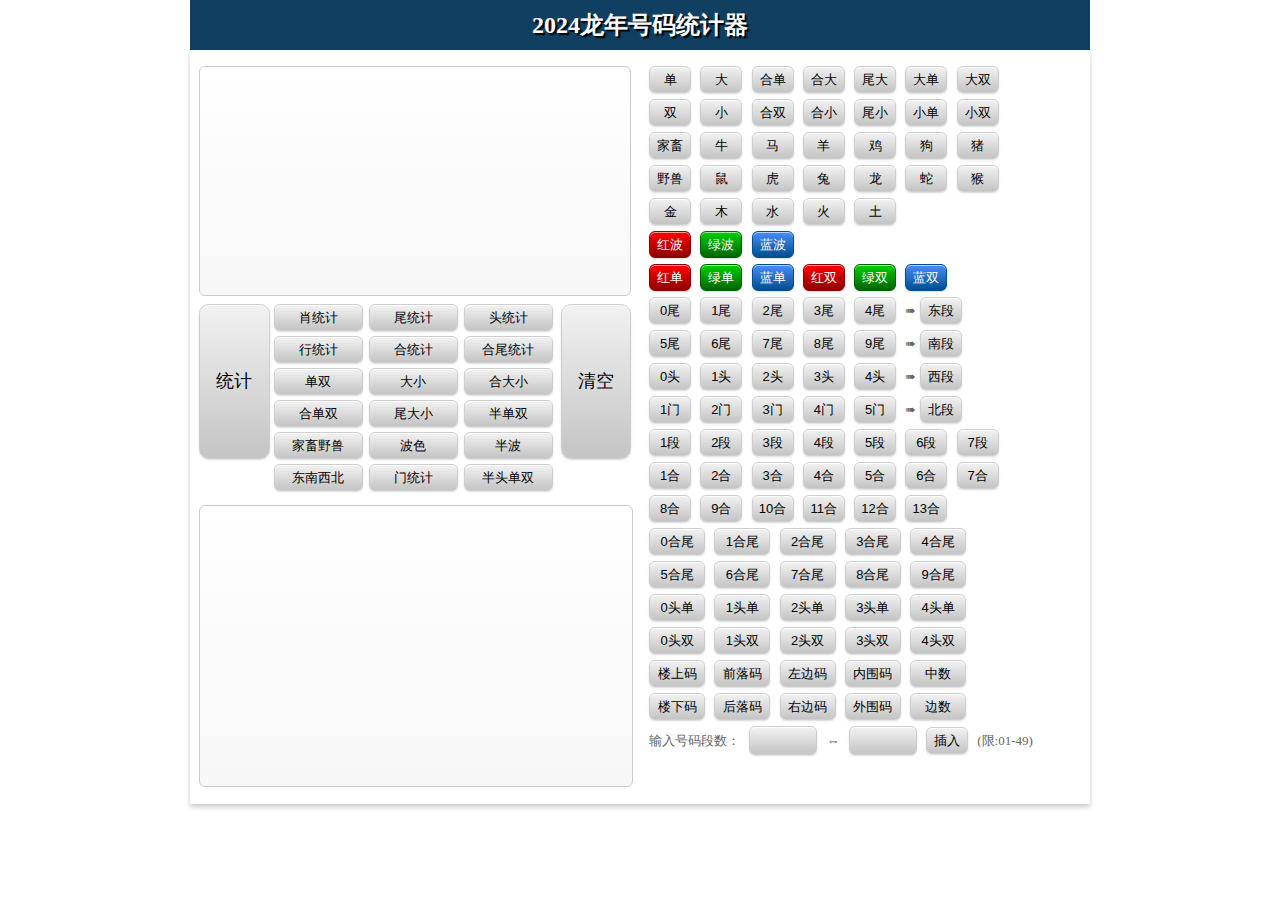
<file: mark/count/2/index.html>
<!DOCTYPE html PUBLIC "-//W3C//DTD XHTML 1.0 Transitional//EN" "http://www.w3.org/TR/xhtml1/DTD/xhtml1-transitional.dtd">
<!-- saved from url=(0033)https://www.16807.net/Statistics/ -->
<html xmlns="http://www.w3.org/1999/xhtml">
<head><meta http-equiv="Content-Type" content="text/html; charset=UTF-8">
<title>2024龙年号码统计器</title>
<meta name="description" content="六合彩号码统计器 是针对六合彩(生肖,单双,号码)分析、统计的实用工具">
<meta name="keywords" content="六合彩号码统计器 是针对六合彩(生肖,单双,号码)分析、统计的实用工具">
<meta name="viewport" content="width=device-width,initial-scale=1.0, minimum-scale=1.0, maximum-scale=1.0, user-scalable=no">
<link href="https://www.16807.net/favicon.ico" rel="icon" type="image/x-icon">
<link href="https://www.16807.net/favicon.ico" rel="shortcut icon" type="image/x-icon">
<link href="./statistics.css" rel="stylesheet" type="text/css">
<script type="text/javascript" src="./mini-jquery.js"></script>
<script type="text/javascript" src="./statistics.js"></script>
<script type="text/javascript" src="./styscss.js"></script>
</head>
<body>
<nav>2024龙年号码统计器</nav>
    <div class="top">
    </div>
<div class="jz ny">
  <form name="form2">
    <input title="01," type="hidden" value="01" name="n_01">
    <input title="02," type="hidden" value="02" name="n_02">
    <input title="03," type="hidden" value="03" name="n_03">
    <input title="04," type="hidden" value="04" name="n_04">
    <input title="05," type="hidden" value="05" name="n_05">
    <input title="06," type="hidden" value="06" name="n_06">
    <input title="07," type="hidden" value="07" name="n_07">
    <input title="08," type="hidden" value="08" name="n_08">
    <input title="09," type="hidden" value="09" name="n_09">
    <input title="10," type="hidden" value="10" name="n_10">
    <input title="11," type="hidden" value="11" name="n_11">
    <input title="12," type="hidden" value="12" name="n_12">
    <input title="13," type="hidden" value="13" name="n_13">
    <input title="14," type="hidden" value="14" name="n_14">
    <input title="15," type="hidden" value="15" name="n_15">
    <input title="16," type="hidden" value="16" name="n_16">
    <input title="17," type="hidden" value="17" name="n_17">
    <input title="18," type="hidden" value="18" name="n_18">
    <input title="19," type="hidden" value="19" name="n_19">
    <input title="20," type="hidden" value="20" name="n_20">
    <input title="21," type="hidden" value="21" name="n_21">
    <input title="22," type="hidden" value="22" name="n_22">
    <input title="23," type="hidden" value="23" name="n_23">
    <input title="24," type="hidden" value="24" name="n_24">
    <input title="25," type="hidden" value="25" name="n_25">
    <input title="26," type="hidden" value="26" name="n_26">
    <input title="27," type="hidden" value="27" name="n_27">
    <input title="28," type="hidden" value="28" name="n_28">
    <input title="29," type="hidden" value="29" name="n_29">
    <input title="30," type="hidden" value="30" name="n_30">
    <input title="31," type="hidden" value="31" name="n_31">
    <input title="32," type="hidden" value="32" name="n_32">
    <input title="33," type="hidden" value="33" name="n_33">
    <input title="34," type="hidden" value="34" name="n_34">
    <input title="35," type="hidden" value="35" name="n_35">
    <input title="36," type="hidden" value="36" name="n_36">
    <input title="37," type="hidden" value="37" name="n_37">
    <input title="38," type="hidden" value="38" name="n_38">
    <input title="39," type="hidden" value="39" name="n_39">
    <input title="40," type="hidden" value="40" name="n_40">
    <input title="41," type="hidden" value="41" name="n_41">
    <input title="42," type="hidden" value="42" name="n_42">
    <input title="43," type="hidden" value="43" name="n_43">
    <input title="44," type="hidden" value="44" name="n_44">
    <input title="45," type="hidden" value="45" name="n_45">
    <input title="46," type="hidden" value="46" name="n_46">
    <input title="47," type="hidden" value="47" name="n_47">
    <input title="48," type="hidden" value="48" name="n_48">
    <input title="49," type="hidden" value="49" name="n_49">
    <input title="1," type="hidden" value="1" name="n_1">
    <input title="2," type="hidden" value="2" name="n_2">
    <input title="3," type="hidden" value="3" name="n_3">
    <input title="4," type="hidden" value="4" name="n_4">
    <input title="5," type="hidden" value="5" name="n_5">
    <input title="6," type="hidden" value="6" name="n_6">
    <input title="7," type="hidden" value="7" name="n_7">
    <input title="8," type="hidden" value="8" name="n_8">
    <input title="9," type="hidden" value="9" name="n_9">
  </form>
  <form name="form">
    <div class="nyl">
      <textarea name="inputtxt" wrap="physical" class="wzyur yanc5s" type="text"></textarea>
      <div class="nylc">
        <input onclick="countma();" type="button" value="统计" class="inpd">
        <div class="nylcx">
          <input onclick="countstyle(&#39;鼠,牛,虎,兔,龙,蛇,马,羊,猴,鸡,狗,猪&#39;);" type="button" value="肖统计">
          <input onclick="countstyle(&#39;0尾,1尾,2尾,3尾,4尾,5尾,6尾,7尾,8尾,9尾&#39;);" type="button" value="尾统计">
          <input onclick="countstyle(&#39;0头,1头,2头,3头,4头&#39;);" type="button" value="头统计">
          <input onclick="countstyle(&#39;金,木,水,火,土&#39;);" type="button" value="行统计">
          <input onclick="countstyle(&#39;1合,2合,3合,4合,5合,6合,7合,8合,9合,10合,11合,12合,13合&#39;);" type="button" value="合统计">
          <input onclick="countstyle(&#39;0合尾,1合尾,2合尾,3合尾,4合尾,5合尾,6合尾,7合尾,8合尾,9合尾&#39;);" type="button" value="合尾统计">
          <input onclick="countstyle(&#39;单,双&#39;);" type="button" value="单双">
          <input onclick="countstyle(&#39;大,小&#39;);" type="button" value="大小">
          <input onclick="countstyle(&#39;合大,合小&#39;);" type="button" value="合大小">
          <input onclick="countstyle(&#39;合单,合双&#39;);" type="button" value="合单双">
          <input onclick="countstyle(&#39;尾大,尾小&#39;);" type="button" value="尾大小">
          <input onclick="countstyle(&#39;小单,小双,大单,大双&#39;);" type="button" value="半单双">
          <input onclick="countstyle(&#39;家畜,野兽&#39;);" type="button" value="家畜野兽">
          <input onclick="countstyle(&#39;红波,绿波,蓝波&#39;);" type="button" value="波色">
          <input onclick="countstyle(&#39;红单,红双,绿单,绿双,蓝单,蓝双&#39;);" type="button" value="半波">
          <input onclick="countstyle(&#39;东段,南段,西段,北段&#39;);" type="button" value="东南西北">
          <input onclick="countstyle(&#39;1门,2门,3门,4门,5门&#39;);" type="button" value="门统计">
          <input onclick="countstyle(&#39;0头单,1头单,2头单,3头单,4头单,0头双,1头双,2头双,3头双,4头双&#39;);" type="button" value="半头单双">
        </div>
        <input onclick="resetinput();" type="button" value="清空" class="inpd">
        <div class="clr"></div>
      </div>
      <div id="resultstxt" class="wzyuc yanc5s"></div>
    </div>
    <button class="btn-nav"><span class="icon-bar top"></span><span class="icon-bar middle"></span><span class="icon-bar bottom"></span>
    <div class="sjdhbt yanc3s" style="height: 922px;"><b>展<br>开</b><i>关<br>闭</i></div>
    </button>
    <div class="nav-content hideNav yanc5s">
      <ul>
        <li>
          <input title="01,03,05,07,09,11,13,15,17,19,21,23,25,27,29,31,33,35,37,39,41,43,45,47,49," onclick="addText(&#39;单,&#39;);" type="button" value="单" name="n_单">
          <input title="25,26,27,28,29,30,31,32,33,34,35,36,37,38,39,40,41,42,43,44,45,46,47,48,49," onclick="addText(&#39;大,&#39;);" type="button" value="大" name="n_大">
          <input title="01,03,05,07,09,10,12,14,16,18,21,23,25,27,29,30,32,34,36,38,41,43,45,47,49," onclick="addText(&#39;合单,&#39;);" type="button" value="合单" name="n_合单">
          <input title="07,08,09,16,17,18,19,25,26,27,28,29,34,35,36,37,38,39,43,44,45,46,47,48,49," onclick="addText(&#39;合大,&#39;);" type="button" value="合大" name="n_合大">
          <input title="05,06,07,08,09,15,16,17,18,19,25,26,27,28,29,35,36,37,38,39,45,46,47,48,49," onclick="addText(&#39;尾大,&#39;);" type="button" value="尾大" name="n_尾大">
          <input title="25,27,29,31,33,35,37,39,41,43,45,47,49," onclick="addText(&#39;大单,&#39;);" type="button" value="大单" name="n_大单">
          <input title="26,28,30,32,34,36,38,40,42,44,46,48," onclick="addText(&#39;大双,&#39;);" type="button" value="大双" name="n_大双">
        </li>
        <li>
          <input title="02,04,06,08,10,12,14,16,18,20,22,24,26,28,30,32,34,36,38,40,42,44,46,48," onclick="addText(&#39;双,&#39;);" type="button" value="双" name="n_双">
          <input title="01,02,03,04,05,06,07,08,09,10,11,12,13,14,15,16,17,18,19,20,21,22,23,24," onclick="addText(&#39;小,&#39;);" type="button" value="小" name="n_小">
          <input title="02,04,06,08,11,13,15,17,19,20,22,24,26,28,31,33,35,37,39,40,42,44,46,48," onclick="addText(&#39;合双,&#39;);" type="button" value="合双" name="n_合双">
          <input title="01,02,03,04,05,06,10,11,12,13,14,15,20,21,22,23,24,30,31,32,33,40,41,42," onclick="addText(&#39;合小,&#39;);" type="button" value="合小" name="n_合小">
          <input title="01,02,03,04,10,11,12,13,14,20,21,22,23,24,30,31,32,33,34,40,41,42,43,44," onclick="addText(&#39;尾小,&#39;);" type="button" value="尾小" name="n_尾小">
          <input title="01,03,05,07,09,11,13,15,17,19,21,23," onclick="addText(&#39;小单,&#39;);" type="button" value="小单" name="n_小单">
          <input title="02,04,06,08,10,12,14,16,18,20,22,24," onclick="addText(&#39;小双,&#39;);" type="button" value="小双" name="n_小双">
        </li>
        <li>
       <input title="04,06,07,08,10,11,16,18,19,20,22,23,28,30,31,32,34,35,40,42,43,44,46,47," onclick="addText(&#39;家畜,&#39;);" type="button" value="家畜" name="n_家畜">
          <input title="04,16,28,40," onclick="addText(&#39;牛,&#39;);" type="button" value="牛" name="n_牛">
          <input title="11,23,35,47," onclick="addText(&#39;马,&#39;);" type="button" value="马" name="n_马"> 
          <input title="10,22,34,46," onclick="addText(&#39;羊,&#39;);" type="button" value="羊" name="n_羊"> 
          <input title="08,20,32,44," onclick="addText(&#39;鸡,&#39;);" type="button" value="鸡" name="n_鸡">
          <input title="07,19,31,43," onclick="addText(&#39;狗,&#39;);" type="button" value="狗" name="n_狗">
          <input title="06,18,30,42," onclick="addText(&#39;猪,&#39;);" type="button" value="猪" name="n_猪">
        </li>
        <li>
          <input title="01,02,03,05,09,12,13,14,15,17,21,24,25,26,27,29,33,36,37,38,39,41,45,48,49," onclick="addText(&#39;野兽,&#39;);" type="button" value="野兽" name="n_野兽">
          <input title="05,17,29,41," onclick="addText(&#39;鼠,&#39;);" type="button" value="鼠" name="n_鼠">
          <input title="03,15,27,39," onclick="addText(&#39;虎,&#39;);" type="button" value="虎" name="n_虎">
          <input title="02,14,26,38," onclick="addText(&#39;兔,&#39;);" type="button" value="兔" name="n_兔">
          <input title="01,13,25,37,49," onclick="addText(&#39;龙,&#39;);" type="button" value="龙" name="n_龙">
          <input title="12,24,36,48," onclick="addText(&#39;蛇,&#39;);" type="button" value="蛇" name="n_蛇">
          <input title="09,21,33,45," onclick="addText(&#39;猴,&#39;);" type="button" value="猴" name="n_猴">

        </li>
        <li>
          <input title="02,03,10,11,24,25,32,33,40,41," onclick="addText(&#39;金,&#39;);" type="button" value="金" name="n_金">
          <input title="06,07,14,15,22,23,36,37,44,45," onclick="addText(&#39;木,&#39;);" type="button" value="木" name="n_木">
          <input title="12,13,20,21,28,29,42,43," onclick="addText(&#39;水,&#39;);" type="button" value="水" name="n_水">
          <input title="01,08,09,16,17,30,31,38,39,46,47," onclick="addText(&#39;火,&#39;);" type="button" value="火" name="n_火">
          <input title="04,05,18,19,26,27,34,35,48,49," onclick="addText(&#39;土,&#39;);" type="button" value="土" name="n_土">
        </li>
        <li>
          <input title="01,02,07,08,12,13,18,19,23,24,29,30,34,35,40,45,46," onclick="addText(&#39;红波,&#39;);" type="button" value="红波" name="n_红波" class="hongbo">
          <input title="05,06,11,16,17,21,22,27,28,32,33,38,39,43,44,49," onclick="addText(&#39;绿波,&#39;);" type="button" value="绿波" name="n_绿波" class="lvbo">
          <input title="03,04,09,10,14,15,20,25,26,31,36,37,41,42,47,48," onclick="addText(&#39;蓝波,&#39;);" type="button" value="蓝波" name="n_蓝波" class="lanbo">
        </li>
        <li>
          <input title="01,07,13,19,23,29,35,45," onclick="addText(&#39;红单,&#39;);" type="button" value="红单" name="n_红单" class="hongbo">
          <input title="05,11,17,21,27,33,39,43,49," onclick="addText(&#39;绿单,&#39;);" type="button" value="绿单" name="n_绿单" class="lvbo">
          <input title="03,09,15,25,31,37,41,47," onclick="addText(&#39;蓝单,&#39;);" type="button" value="蓝单" name="n_蓝单" class="lanbo">
          <input title="02,08,12,18,24,30,34,40,46," onclick="addText(&#39;红双,&#39;);" type="button" value="红双" name="n_红双" class="hongbo">
          <input title="06,16,22,28,32,38,44," onclick="addText(&#39;绿双,&#39;);" type="button" value="绿双" name="n_绿双" class="lvbo">
          <input title="04,10,14,20,26,36,42,48," onclick="addText(&#39;蓝双,&#39;);" type="button" value="蓝双" name="n_蓝双" class="lanbo">
        </li>
        <li>
          <input title="10,20,30,40," onclick="addText(&#39;0尾,&#39;);" type="button" value="0尾" name="n_0尾">
          <input title="01,11,21,31,41," onclick="addText(&#39;1尾,&#39;);" type="button" value="1尾" name="n_1尾">
          <input title="02,12,22,32,42," onclick="addText(&#39;2尾,&#39;);" type="button" value="2尾" name="n_2尾">
          <input title="03,13,23,33,43," onclick="addText(&#39;3尾,&#39;);" type="button" value="3尾" name="n_3尾">
          <input title="04,14,24,34,44," onclick="addText(&#39;4尾,&#39;);" type="button" value="4尾" name="n_4尾">
          ➠
          <input title="31,32,33,34,35,36,37,38,39,40,41,42," onclick="addText(&#39;东段,&#39;);" type="button" value="东段" name="n_东段">
        </li>
        <li>
          <input title="05,15,25,35,45," onclick="addText(&#39;5尾,&#39;);" type="button" value="5尾" name="n_5尾">
          <input title="06,16,26,36,46," onclick="addText(&#39;6尾,&#39;);" type="button" value="6尾" name="n_6尾">
          <input title="07,17,27,37,47," onclick="addText(&#39;7尾,&#39;);" type="button" value="7尾" name="n_7尾">
          <input title="08,18,28,38,48," onclick="addText(&#39;8尾,&#39;);" type="button" value="8尾" name="n_8尾">
          <input title="09,19,29,39,49," onclick="addText(&#39;9尾,&#39;);" type="button" value="9尾" name="n_9尾">
          ➠
          <input title="19,20,21,22,23,24,25,26,27,28,29,30," onclick="addText(&#39;南段,&#39;);" type="button" value="南段" name="n_南段">
        </li>
        <li>
          <input title="01,02,03,04,05,06,07,08,09," onclick="addText(&#39;0头,&#39;);" type="button" value="0头" name="n_0头">
          <input title="10,11,12,13,14,15,16,17,18,19," onclick="addText(&#39;1头,&#39;);" type="button" value="1头" name="n_1头">
          <input title="20,21,22,23,24,25,26,27,28,29," onclick="addText(&#39;2头,&#39;);" type="button" value="2头" name="n_2头">
          <input title="30,31,32,33,34,35,36,37,38,39," onclick="addText(&#39;3头,&#39;);" type="button" value="3头" name="n_3头">
          <input title="40,41,42,43,44,45,46,47,48,49," onclick="addText(&#39;4头,&#39;);" type="button" value="4头" name="n_4头">
          ➠
          <input title="07,08,09,10,11,12,13,14,15,16,17,18," onclick="addText(&#39;西段,&#39;);" type="button" value="西段" name="n_西段">
        </li>
        <li>
          <input title="01,02,03,04,05,06,07,08,09," onclick="addText(&#39;1门,&#39;);" type="button" value="1门" name="n_1门">
          <input title="10,11,12,13,14,15,16,17,18," onclick="addText(&#39;2门,&#39;);" type="button" value="2门" name="n_2门">
          <input title="19,20,21,22,23,24,25,26,27," onclick="addText(&#39;3门,&#39;);" type="button" value="3门" name="n_3门">
          <input title="28,29,30,31,32,33,34,35,36,37," onclick="addText(&#39;4门,&#39;);" type="button" value="4门" name="n_4门">
          <input title="38,39,40,41,42,43,44,45,46,47,48,49," onclick="addText(&#39;5门,&#39;);" type="button" value="5门" name="n_5门">
          ➠
          <input title="01,02,03,04,05,06,43,44,45,46,47,48,49," onclick="addText(&#39;北段,&#39;);" type="button" value="北段" name="n_北段">
        </li>
        <li>
          <input title="01,02,03,04,05,06,07," onclick="addText(&#39;1段,&#39;);" type="button" value="1段" name="n_1段">
          <input title="08,09,10,11,12,13,14," onclick="addText(&#39;2段,&#39;);" type="button" value="2段" name="n_2段">
          <input title="15,16,17,18,19,20,21," onclick="addText(&#39;3段,&#39;);" type="button" value="3段" name="n_3段">
          <input title="22,23,24,25,26,27,28," onclick="addText(&#39;4段,&#39;);" type="button" value="4段" name="n_4段">
          <input title="29,30,31,32,33,34,35," onclick="addText(&#39;5段,&#39;);" type="button" value="5段" name="n_5段">
          <input title="36,37,38,39,40,41,42," onclick="addText(&#39;6段,&#39;);" type="button" value="6段" name="n_6段">
          <input title="43,44,45,46,47,48,49," onclick="addText(&#39;7段,&#39;);" type="button" value="7段" name="n_7段">
        </li>
        <li>
          <input title="01,10," onclick="addText(&#39;1合,&#39;);" type="button" value="1合" name="n_1合">
          <input title="02,11,20," onclick="addText(&#39;2合,&#39;);" type="button" value="2合" name="n_2合">
          <input title="03,12,21,30," onclick="addText(&#39;3合,&#39;);" type="button" value="3合" name="n_3合">
          <input title="04,13,22,31,40," onclick="addText(&#39;4合,&#39;);" type="button" value="4合" name="n_4合">
          <input title="05,14,23,32,41," onclick="addText(&#39;5合,&#39;);" type="button" value="5合" name="n_5合">
          <input title="06,15,24,33,42," onclick="addText(&#39;6合,&#39;);" type="button" value="6合" name="n_6合">
          <input title="07,16,25,34,43," onclick="addText(&#39;7合,&#39;);" type="button" value="7合" name="n_7合">
        </li>
        <li>
          <input title="08,17,26,35,44," onclick="addText(&#39;8合,&#39;);" type="button" value="8合" name="n_8合">
          <input title="09,18,27,36,45," onclick="addText(&#39;9合,&#39;);" type="button" value="9合" name="n_9合">
          <input title="19,28,37,46," onclick="addText(&#39;10合,&#39;);" type="button" value="10合" name="n_10合">
          <input title="29,38,47," onclick="addText(&#39;11合,&#39;);" type="button" value="11合" name="n_11合">
          <input title="39,48," onclick="addText(&#39;12合,&#39;);" type="button" value="12合" name="n_12合">
          <input title="49," onclick="addText(&#39;13合,&#39;);" type="button" value="13合" name="n_13合">
        </li>
        <li class="inpszi">
          <input title="19,28,37,46," onclick="addText(&#39;0合尾,&#39;);" type="button" value="0合尾" name="n_0合尾">
          <input title="01,10,29,38,47," onclick="addText(&#39;1合尾,&#39;);" type="button" value="1合尾" name="n_1合尾">
          <input title="02,11,20,39,48," onclick="addText(&#39;2合尾,&#39;);" type="button" value="2合尾" name="n_2合尾">
          <input title="03,12,21,30,49," onclick="addText(&#39;3合尾,&#39;);" type="button" value="3合尾" name="n_3合尾">
          <input title="04,13,22,31,40," onclick="addText(&#39;4合尾,&#39;);" type="button" value="4合尾" name="n_4合尾">
        </li>
        <li class="inpszi">
          <input title="05,14,23,32,41," onclick="addText(&#39;5合尾,&#39;);" type="button" value="5合尾" name="n_5合尾">
          <input title="06,15,24,33,42," onclick="addText(&#39;6合尾,&#39;);" type="button" value="6合尾" name="n_6合尾">
          <input title="07,16,25,34,43," onclick="addText(&#39;7合尾,&#39;);" type="button" value="7合尾" name="n_7合尾">
          <input title="08,17,26,35,44," onclick="addText(&#39;8合尾,&#39;);" type="button" value="8合尾" name="n_8合尾">
          <input title="09,18,27,36,45," onclick="addText(&#39;9合尾,&#39;);" type="button" value="9合尾" name="n_9合尾">
        </li>
        <li class="inpszi">
          <input title="01,03,05,07,09," onclick="addText(&#39;0头单,&#39;);" type="button" value="0头单" name="n_0头单">
          <input title="11,13,15,17,19," onclick="addText(&#39;1头单,&#39;);" type="button" value="1头单" name="n_1头单">
          <input title="21,23,25,27,29," onclick="addText(&#39;2头单,&#39;);" type="button" value="2头单" name="n_2头单">
          <input title="31,33,35,37,39," onclick="addText(&#39;3头单,&#39;);" type="button" value="3头单" name="n_3头单">
          <input title="41,43,45,47,49," onclick="addText(&#39;4头单,&#39;);" type="button" value="4头单" name="n_4头单">
        </li>
        <li class="inpszi">
          <input title="02,04,06,08," onclick="addText(&#39;0头双,&#39;);" type="button" value="0头双" name="n_0头双">
          <input title="10,12,14,16,18," onclick="addText(&#39;1头双,&#39;);" type="button" value="1头双" name="n_1头双">
          <input title="20,22,24,26,28," onclick="addText(&#39;2头双,&#39;);" type="button" value="2头双" name="n_2头双">
          <input title="30,32,34,36,38," onclick="addText(&#39;3头双,&#39;);" type="button" value="3头双" name="n_3头双">
          <input title="40,42,44,46,48," onclick="addText(&#39;4头双,&#39;);" type="button" value="4头双" name="n_4头双">
        </li>
        <li class="inpszi">
          <input title="01,02,03,04,05,06,07,08,09,10,11,12,13,14,15,16,17,18,19,20,21,25,26,27,28," onclick="addText(&#39;楼上码,&#39;);" type="button" value="楼上码" name="n_楼上码">
          <input title="01,02,03,04,05,06,07,08,17,18,19,20,21,22,23,24,33,34,35,36,37,38,39,40," onclick="addText(&#39;前落码,&#39;);" type="button" value="前落码" name="n_前落码">
          <input title="01,02,03,04,08,09,10,11,15,16,17,18,22,23,24,29,30,31,36,37,38,43,44,45," onclick="addText(&#39;左边码,&#39;);" type="button" value="左边码" name="n_左边码">
          <input title="09,10,11,12,13,16,17,18,19,20,23,24,25,26,27,30,31,32,33,34,37,38,39,40,41," onclick="addText(&#39;内围码,&#39;);" type="button" value="内围码" name="n_内围码">
          <input title="13,14,15,16,17,18,19,20,21,22,23,24,25,26,27,28,29,30,31,32,33,34,35,36,37," onclick="addText(&#39;中数,&#39;);" type="button" value="中数" name="n_中数">
        </li>
        <li class="inpszi">
          <input title="22,23,24,29,30,31,32,33,34,35,36,37,38,39,40,41,42,43,44,45,46,47,48,49," onclick="addText(&#39;楼下码,&#39;);" type="button" value="楼下码" name="n_楼下码">
          <input title="09,10,11,12,13,14,15,16,25,26,27,28,29,30,31,32,41,42,43,44,45,46,47,48,49," onclick="addText(&#39;后落码,&#39;);" type="button" value="后落码" name="n_后落码">
          <input title="05,06,07,12,13,14,19,20,21,25,26,27,28,32,33,34,35,39,40,41,42,46,47,48,49," onclick="addText(&#39;右边码,&#39;);" type="button" value="右边码" name="n_右边码">
          <input title="01,02,03,04,05,06,07,08,14,15,21,22,28,29,35,36,42,43,44,45,46,47,48,49," onclick="addText(&#39;外围码,&#39;);" type="button" value="外围码" name="n_外围码">
          <input title="01,02,03,04,05,06,07,08,09,10,11,12,38,39,40,41,42,43,44,45,46,47,48,49," onclick="addText(&#39;边数,&#39;);" type="button" value="边数" name="n_边数">
        </li>
        <li> 输入号码段数：
          <input id="id_hao_from" type="tel" maxlength="2" name="hao_from">
          ⇔
          <input id="id_hao_to" type="tel" maxlength="2" name="hao_to">
          <input onclick="addteduan();" type="button" value="插入">
          (限:01-49)</li>
      </ul>
    </div>
    <div class="clr"></div>
  </form>
</div>

</body></html>
</file>
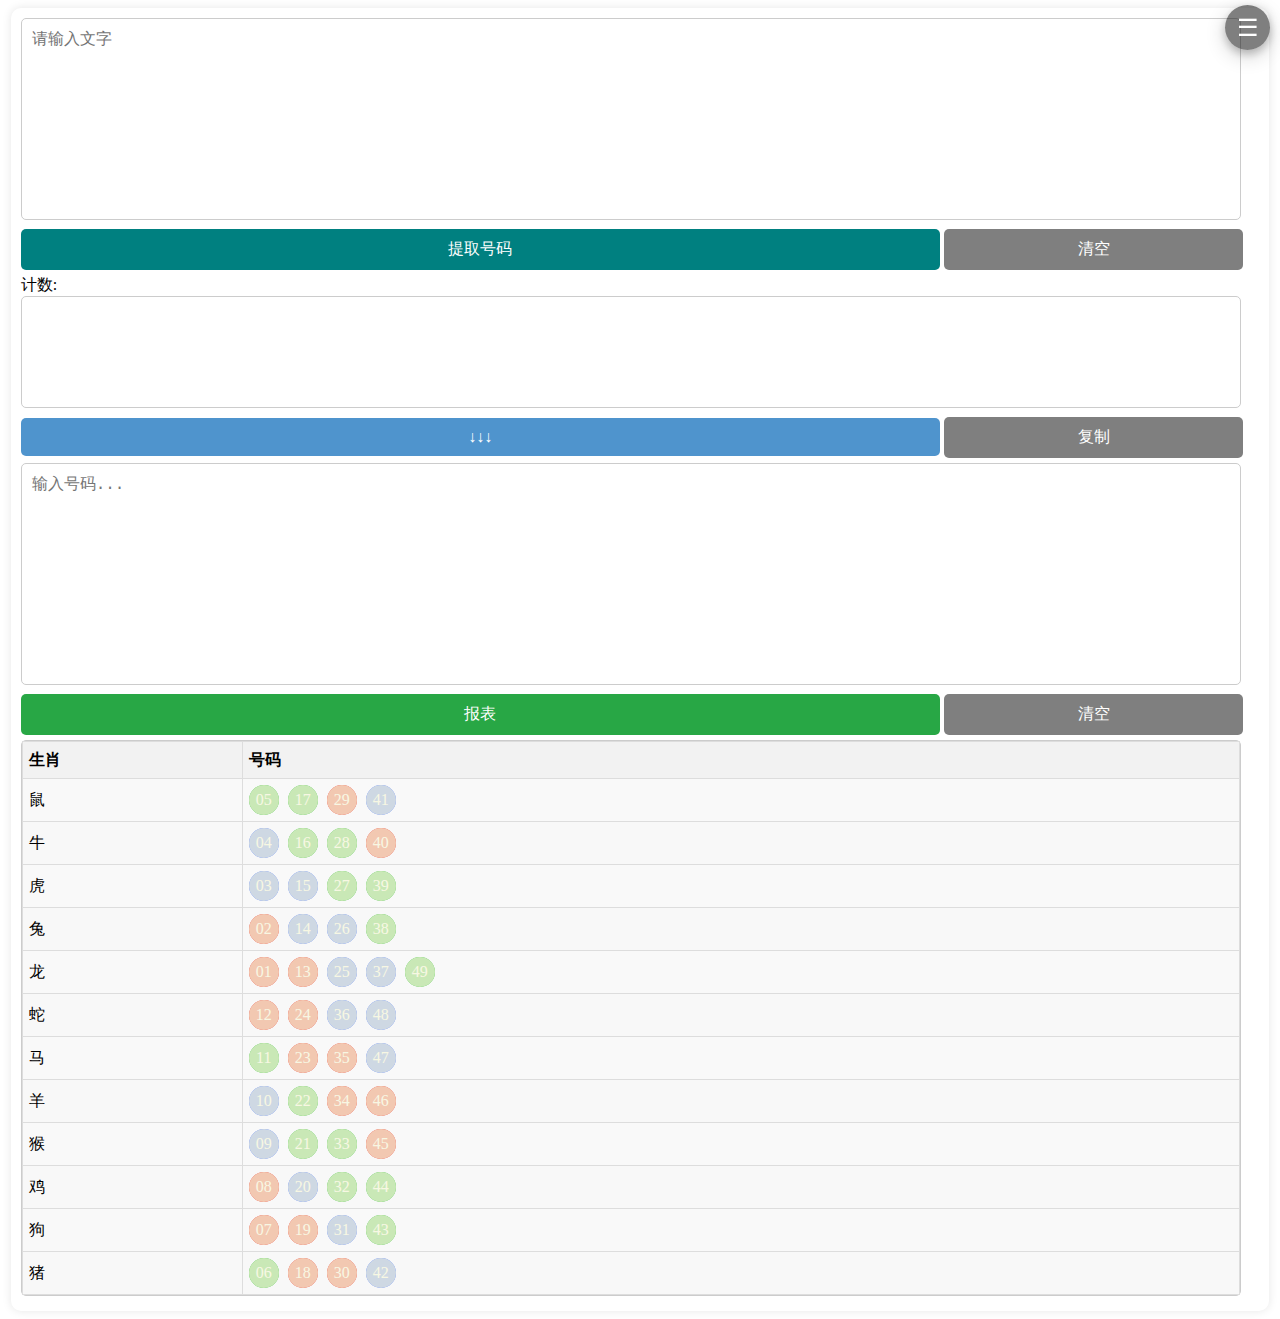
<file: mark/ExtractNumberTable.html>
<!DOCTYPE html>
<html lang="zh">
<head>
<meta charset="UTF-8">
<meta name="viewport" content="width=device-width, initial-scale=1.0">
<title>号码-提取报表</title>
<style>
/* 浮动图标的样式 */
.floating-icon {
position: fixed;
top: 5px;
right: 10px;
background-color: rgba(0, 0, 0, 0.5); /* 半透明黑色 */
color: white;
border-radius: 50%; /* 圆形 */
padding: 10px;
font-size: 24px;
text-align: center;
box-shadow: 0 4px 8px 0 rgba(0, 0, 0, 0.2), 0 6px 20px 0 rgba(0, 0, 0, 0.19);
cursor: pointer;
z-index: 9999; /* 确保在最上层 */
width: 25px; /* 宽度 */
height: 25px; /* 高度 */
display: flex;
justify-content: center;
align-items: center;
}
/* 菜单的样式 */
.menu {
    display: none;
    position: fixed;
    top: 28px; /* 调整为距离顶部的距离 */
    right: 30px; /* 调整为距离右侧的距离 */
    z-index: 1;
    padding: 12px;
    border-radius: 8px;
    width: 200px;
}
/* 菜单项的样式 */
.menu-item {
padding: 10px;
border-radius: 6px;
border: none;
text-align: center;
cursor: pointer;
font-size: 16px;
background-color: #53868B; /* 按钮背景色 */
color: #fff;
transition: background-color 0.3s;
margin-bottom: 5px;
}
.menu-item:hover {
background-color: #458B00; /* 按钮悬停时的背景色 */
}
.menu-item:last-child {
margin-bottom: 0; /* 去除最后一个菜单项的底部边距 */
}
</style>
<style>
.container {
max-width: 98%;
margin: 5px auto;
padding: 10px;
background-color: #fff;
border-radius: 10px;
box-shadow: 0 0 10px rgba(0, 0, 0, 0.1);
}
h1 {
text-align: center;
}
#result, #inputText, #textInput {
width: calc(100% - 40px);
margin-bottom: 5px;
padding: 10px;
border: 1px solid #ccc;
border-radius: 5px;
resize: none;
font-size: 16px;
overflow-x: auto;
}
#result {
height: 90px;
}
#inputText {
height: 180px;
}
#textInput {
height: 200px;
}
button {
display: inline-block;
width: calc(25% - 10px);
padding: 10px;
font-size: 16px;
background-color: #7f7f7f;
color: #fff;
border: none;
border-radius: 5px;
cursor: pointer;
transition: background-color 0.3s;
margin-bottom: 5px;
}
button:hover {
filter: brightness(85%);
}
#checkButton {
width: calc(75% - 10px);
background-color: #008080;
}
#ZodiacsButton{
width: calc(75% - 10px);
background-color: #28a745;
}
#joinButton {
width: calc(75% - 10px);
background-color: #4F94CD;
}
#resultBox {
width: calc(100% - 20px);
min-height: 120px;
margin-bottom: 5px;
padding: 0px;
border: 1px solid #ccc;
border-radius: 5px;
background-color: #f9f9f9;
font-size: 16px;
line-height: 1.5;
}
.bg_red { background-color: #ff0000; color: #ffffff; }
.bg_blue { background-color: #0000ff; color: #ffffff; }
.bg_green { background-color: #00ff00; color: #000000; }
</style>
<style>
.ZodiacTable table {
width: 100%;
border-collapse: collapse;
margin-bottom: 0px;
}
.ZodiacTable th, .ZodiacTable td {
border: 1px solid #ddd;
padding: 6px;
text-align: left; /* 将文本左对齐 */
position: relative; /* 相对定位 */
}
.ZodiacTable th {
background-color: #f2f2f2;
}
.ZodiacTable tr:nth-child(even) {
background-color: #f8f8f8;
}
.ZodiacTable .bg_red, .ZodiacTable .bg_blue, .ZodiacTable .bg_green, .ZodiacTable .bg_gray {
display: inline-block;
width: 30px;
height: 30px;
line-height: 30px;
border-radius: 50%;
text-align: center;
margin-right: 5px; /* 添加这行 */
position: relative; /* 相对定位 */
}
.ZodiacTable .highlight-overlay {
position: absolute; /* 绝对定位 */
top: 0;
left: 0;
width: 100%;
height: 100%;
background-color: rgba(245,245,220, 0.8); /* 透明灰色背景 */
border-radius: 50%;
pointer-events: none; /* 使其不会捕获鼠标事件 */
}
.ZodiacTable .bg_red {
background-color: #E71607;
color: #fff;
}
.ZodiacTable .bg_blue {
background-color: #3366ff;
color: #fff;
}
.ZodiacTable .bg_green {
background-color: #1DB61F;
color: #fff;
}
@media only screen and (max-width: 100%) {
.ZodiacTable th, .ZodiacTable td {
padding: 4px;
}
}
</style>
</head>
<body>
<!-- 浮动图标 -->
<div class="floating-icon" id="menuIcon" onclick="toggleMenu()">☰</div>
<!-- 菜单 -->
<div class="menu" id="menu">
<div class="menu-item" onclick="navigateTo('index.html')">号码-生成报表</div>
<div class="menu-item" onclick="navigateTo('ExtractZodiacs.html')">杀肖-提取统计</div>
<div class="menu-item" onclick="navigateTo('ExtractNumberCount.html')">号码-提取统计</div>
<div class="menu-item" onclick="navigateTo('ExtractNumberTable.html')">号码-提取报表</div>
</div>
<script>
// 切换菜单的显示状态
function toggleMenu() {
var menu = document.getElementById("menu");
menu.style.display = menu.style.display === "block" ? "none" : "block";
}
// 点击菜单项后导航到相应页面
function navigateTo(url) {
window.location.href = url;
}
</script>
<div class="container">
<textarea id="inputText" placeholder="请输入文字"></textarea>
<div class="button-group">
<button id="checkButton" onclick="checkZodiac()">提取号码</button>
<button onclick="clearInput()">清空</button>
<div id="totalCount">计数: </div>
</div>
<div class="button-group">
<textarea id="result"></textarea>
<button id="joinButton" onclick="addResultToInput()">↓↓↓</button>
<button id="copyButton" onclick="copyToClipboard()">复制</button>
</div>
<textarea id="textInput" placeholder="输入号码..." spellcheck="false"></textarea>
<div class="button-group">
<button id="ZodiacsButton" onclick="highlightNumbers()">报表</button>
<button onclick="clearCount()">清空</button>
</div>
<div  class="con ZodiacTable" id="resultBox" >
<table>
<thead>
<tr>
<th>生肖</th>
<th>号码</th>
</tr>
</thead>
<tbody>
<tr>
<td>鼠</td>
<td>
<span id="number_05" class="bg_green"><span class="highlight-overlay"></span>05</span>
<span id="number_17" class="bg_green"><span class="highlight-overlay"></span>17</span>
<span id="number_29" class="bg_red"><span class="highlight-overlay"></span>29</span>
<span id="number_41" class="bg_blue"><span class="highlight-overlay"></span>41</span></td>
</tr>
<tr>
<td>牛</td>
<td>
<span id="number_04" class="bg_blue"><span class="highlight-overlay"></span>04</span>
<span id="number_16" class="bg_green"><span class="highlight-overlay"></span>16</span>
<span id="number_28" class="bg_green"><span class="highlight-overlay"></span>28</span>
<span id="number_40" class="bg_red"><span class="highlight-overlay"></span>40</span>
</td>
</tr>
<tr>
<td>虎</td>
<td>
<span id="number_03" class="bg_blue"><span class="highlight-overlay"></span>03</span>
<span id="number_15" class="bg_blue"><span class="highlight-overlay"></span>15</span>
<span id="number_27" class="bg_green"><span class="highlight-overlay"></span>27</span>
<span id="number_39" class="bg_green"><span class="highlight-overlay"></span>39</span></td>
</tr>
<tr>
<td>兔</td>
<td>
<span id="number_02" class="bg_red"><span class="highlight-overlay"></span>02</span>
<span id="number_14" class="bg_blue"><span class="highlight-overlay"></span>14</span>
<span id="number_26" class="bg_blue"><span class="highlight-overlay"></span>26</span>
<span id="number_38" class="bg_green"><span class="highlight-overlay"></span>38</span></td>
</tr>
<tr>
<td>龙</td>
<td>
<span id="number_01" class="bg_red"><span class="highlight-overlay"></span>01</span>
<span id="number_13" class="bg_red"><span class="highlight-overlay"></span>13</span>
<span id="number_25" class="bg_blue"><span class="highlight-overlay"></span>25</span>
<span id="number_37" class="bg_blue"><span class="highlight-overlay"></span>37</span>
<span id="number_49" class="bg_green"><span class="highlight-overlay"></span>49</span>
</td>
</tr>
<tr>
<td>蛇</td>
<td>
<span id="number_12" class="bg_red"><span class="highlight-overlay"></span>12</span>
<span id="number_24" class="bg_red"><span class="highlight-overlay"></span>24</span>
<span id="number_36" class="bg_blue"><span class="highlight-overlay"></span>36</span>
<span id="number_48" class="bg_blue"><span class="highlight-overlay"></span>48</span>
</td>
</tr>
<tr>
<td>马</td>
<td>
<span id="number_11" class="bg_green"><span class="highlight-overlay"></span>11</span>
<span id="number_23" class="bg_red"><span class="highlight-overlay"></span>23</span>
<span id="number_35" class="bg_red"><span class="highlight-overlay"></span>35</span>
<span id="number_47" class="bg_blue"><span class="highlight-overlay"></span>47</span>
</td>
</tr>
<tr>
<td>羊</td>
<td>
<span id="number_10" class="bg_blue"><span class="highlight-overlay"></span>10</span>
<span id="number_22" class="bg_green"><span class="highlight-overlay"></span>22</span>
<span id="number_34" class="bg_red"><span class="highlight-overlay"></span>34</span>
<span id="number_46" class="bg_red"><span class="highlight-overlay"></span>46</span></td>
</tr>
<tr>
<td>猴</td>
<td>
<span id="number_09" class="bg_blue"><span class="highlight-overlay"></span>09</span>
<span id="number_21" class="bg_green"><span class="highlight-overlay"></span>21</span>
<span id="number_33" class="bg_green"><span class="highlight-overlay"></span>33</span>
<span id="number_45" class="bg_red"><span class="highlight-overlay"></span>45</span>
</td>
</tr>
<tr>
<td>鸡</td>
<td>
<span id="number_08" class="bg_red"><span class="highlight-overlay"></span>08</span>
<span id="number_20" class="bg_blue"><span class="highlight-overlay"></span>20</span>
<span id="number_32" class="bg_green"><span class="highlight-overlay"></span>32</span>
<span id="number_44" class="bg_green"><span class="highlight-overlay"></span>44</span>
</td>
</tr>
<tr>
<td>狗</td>
<td>
<span id="number_07" class="bg_red"><span class="highlight-overlay"></span>07</span>
<span id="number_19" class="bg_red"><span class="highlight-overlay"></span>19</span>
<span id="number_31" class="bg_blue"><span class="highlight-overlay"></span>31</span>
<span id="number_43" class="bg_green"><span class="highlight-overlay"></span>43</span>
</td>
</tr>
<tr>
<td>猪</td>
<td>
<span id="number_06" class="bg_green"><span class="highlight-overlay"></span>06</span>
<span id="number_18" class="bg_red"><span class="highlight-overlay"></span>18</span>
<span id="number_30" class="bg_red"><span class="highlight-overlay"></span>30</span>
<span id="number_42" class="bg_blue"><span class="highlight-overlay"></span>42</span>
</td>
</tr>
</tbody>
</table>
</div>
</div>
<script>
document.addEventListener("DOMContentLoaded", function() {
const inputText = document.getElementById("textInput");
inputText.value = localStorage.getItem("highlightNumbers") || "";
inputText.addEventListener("input", function() {
localStorage.setItem("highlightNumbers", inputText.value);
});
});
function extractAndFormatNumbers(text) {
text = text.replace(/o|O/g, '0');
const regex = /\b\d{1,2}\b/g;
const matches = text.match(regex);
if (!matches) {
return [];
}
const filteredAndFormattedMatches = matches
.map(num => parseInt(num, 10))
.filter(num => num >= 1 && num <= 49)
.map(num => num < 10 ? '0' + num : num.toString());
return filteredAndFormattedMatches;
}
function checkZodiac() {
const input = document.getElementById('inputText').value;
const resultTextarea = document.getElementById('result');
let extractedNumbers = extractAndFormatNumbers(input);
extractedNumbers = extractedNumbers.filter(zodiac => zodiac !== null);
if (extractedNumbers.length > 0) {
resultTextarea.value = `${extractedNumbers.join('-')}`;
displayTotalCount(extractedNumbers.length);
} else {
resultTextarea.value = "";
clearTotalCount();
}
}
function copyToClipboard() {
const resultTextarea = document.getElementById('result');
resultTextarea.select();
resultTextarea.setSelectionRange(0, 99999);
try {
document.execCommand('copy');
alert('结果已复制到剪贴板');
} catch (err) {
console.error('复制失败:', err);
}
}
function clearInput() {
document.getElementById('inputText').value = '';
document.getElementById('result').value = '';
clearTotalCount();
}
function clearTotalCount() {
const totalCountDiv = document.getElementById('totalCount');
totalCountDiv.innerText = `计数: 0 号码`;
}
function displayTotalCount(count) {
const totalCountDiv = document.getElementById('totalCount');
totalCountDiv.innerText = `计数: ${count} 号码`;
}
function copyResult() {
var resultBox = document.getElementById("resultBox");
resultBox.focus();
document.execCommand("selectAll");
document.execCommand("copy");
alert("已复制");
}
function clearCount() {
document.getElementById('textInput').value = '';
localStorage.removeItem('ZodiacNumber');
highlightNumbers();
}
function scrollToBottom(elementId) {
var element = document.getElementById(elementId);
element.scrollTop = element.scrollHeight;
}
function addResultToInput() {
var result = document.getElementById("result").value;
var textInput = document.getElementById("textInput");
if (textInput.value == "") {
textInput.value += result;
} else {
textInput.value += "\n" + result;
}
localStorage.setItem("highlightNumbers", textInput.value);
scrollToBottom('textInput');
}
function highlightNumbers() {
var inputText = document.getElementById("textInput").value;
var numberArray = extractAndFormatNumbers(inputText);
var allSpans = document.querySelectorAll('.ZodiacTable span');
allSpans.forEach(function (span) {
var number = span.textContent.trim();
var overlayElement = span.querySelector('.highlight-overlay');
if (numberArray.includes(number)) {
if (overlayElement) {
overlayElement.style.display = 'none'; // Hide overlay
span.style.fontWeight = 'bold'; // 恢复字体为普通
overlayElement.style.backgroundColor = 'transparent'; // 恢复透明层颜色
}
} else {
if (overlayElement) {
overlayElement.style.display = 'block'; // Show overlay
span.style.fontWeight = 'normal'; // 设置字体为粗体
overlayElement.style.backgroundColor = 'rgba(245,245,220, 0.8)'; // 设置透明层颜色
}
}
});
}
</script>
</body>
</html>
</file>
<file: mark/count/2/statistics.css>
﻿@charset "utf-8";
/* CSS Document */
*, div, form, ul, ol, li, dl, dt, dd {
	padding:0px;
	margin:0px;
}
div, form, ul, ol, li, dl, dt, dd {
	list-style-type:none;
	border:0px;
	display:block;
}
img {
	border:0px;
	display:inline;
}
body {
	width:100%;
	font-family:"微软雅黑", "宋体";
	color:#666;
	font-size:13px;
	cursor:auto;
	/*background:url(../images/bj.jpg) #7d766e;*/

}
nav{background:#113f61;height:50px;line-height:50px;color:#fff;font-size:24px;font-weight: bold;text-shadow:2px 2px 1px #000;width: 100%;max-width:900px;left:0px;right: 0px;top:0px;position: fixed;margin:auto;text-align: center;vertical-align:middle;display: block;z-index: 1;}
/*延迟*/
.index-left {position: absolute;bottom: 0;left: 0;width: 50px;height: 50px;background: url(/images/home.png);background-position: 14px 14px;background-repeat: no-repeat;background-size: auto 22px;}
.index-right {position: absolute;bottom: 0;right: 0;width: 50px;height: 50px;background: url(/images/geren.png);background-position: 13px 13px;background-repeat: no-repeat;background-size: auto 24px;}
.top{height:50px;}
.yanc3s{
	transition:border .3s cubic-bezier(.19, 1, .22, 1), box-shadow .3s cubic-bezier(.19, 1, .22, 1), background .3s cubic-bezier(.19, 1, .22, 1), margin .3s cubic-bezier(.19, 1, .22, 1), width .3s cubic-bezier(.19, 1, .22, 1), height .3s cubic-bezier(.19, 1, .22, 1), top .3s cubic-bezier(.19, 1, .22, 1), color .3s cubic-bezier(.19, 1, .22, 1), left .3s cubic-bezier(.19, 1, .22, 1);
	-webkit-transition:border .3s cubic-bezier(.19, 1, .22, 1), box-shadow .3s cubic-bezier(.19, 1, .22, 1), background .3s cubic-bezier(.19, 1, .22, 1), margin .3s cubic-bezier(.19, 1, .22, 1), width .3s cubic-bezier(.19, 1, .22, 1), height .3s cubic-bezier(.19, 1, .22, 1), top .3s cubic-bezier(.19, 1, .22, 1), color .3s cubic-bezier(.19, 1, .22, 1), left .3s cubic-bezier(.19, 1, .22, 1);
}
.yanc5s{
	transition:border .5s cubic-bezier(.19, 1, .22, 1), box-shadow .5s cubic-bezier(.19, 1, .22, 1), background .5s cubic-bezier(.19, 1, .22, 1), margin .5s cubic-bezier(.19, 1, .22, 1), width .5s cubic-bezier(.19, 1, .22, 1), height .5s cubic-bezier(.19, 1, .22, 1), top .5s cubic-bezier(.19, 1, .22, 1), color .5s cubic-bezier(.19, 1, .22, 1), left .5s cubic-bezier(.19, 1, .22, 1);
	-webkit-transition:border .5s cubic-bezier(.19, 1, .22, 1), box-shadow .5s cubic-bezier(.19, 1, .22, 1), background .5s cubic-bezier(.19, 1, .22, 1), margin .5s cubic-bezier(.19, 1, .22, 1), width .5s cubic-bezier(.19, 1, .22, 1), height .5s cubic-bezier(.19, 1, .22, 1), top .5s cubic-bezier(.19, 1, .22, 1), color .5s cubic-bezier(.19, 1, .22, 1), left .5s cubic-bezier(.19, 1, .22, 1);
}
/*通用*/
.jz{
	width:100%;
	max-width: 900px;
	margin:0 auto;
	box-shadow: 0px 3px 5px 0px #ccc;
}
.clr {
	display: block;
	height: 1px;
	visibility: hidden;
	clear: both;
	overflow: hidden;
	font-size:0px;
}
/*连接部分*/
a:link, a:visited {
	color:#000;
	text-decoration: none;
}
a:hover {
	color:#8d4d27;
	text-decoration: underline;
}
a:active {
	color:#000;
	text-decoration: none;
}
.hs a:link, .hs a:visited {
	color:#ffffff;
}
.hs a:hover {
	color:#ffffff;
}
.hs a:active {
	color:#ffffff;
}
/*统计器*/
.dh{
	background:url(../images/dhbj.jpg) #fffffd;
	height:94px;
	margin-bottom:26px;
	-moz-box-shadow:0px 0px 20px #000; 
	-webkit-box-shadow:0px 0px 20px #000; 
	box-shadow:0px 0px 20px #000;
}
.logo{
	float:left;
	display: block;
    width: 260px;
    height: 65px;
    background: url(../images/logo.png);
    _filter: progid:DXImageTransform.Microsoft.AlphaImageLoader(enabled='true', sizingMethod='scale', src='images/logo.png');
    _background-image: none;
	margin:17px 0 0 6%;
}
.dh ul{
	float:right;
	background:#FFF;
	height:45px;
	margin-top:48px;
	border:1px solid #b2b9c3;
	border-bottom:none;
	border-right:none;
	-moz-box-shadow:0px -4px 4px #6a6a6a;
	-webkit-box-shadow:0px -4px 4px #6a6a6a;
	box-shadow:0px -4px 4px #6a6a6a;
}
.dh ul li{
	float:left;
	line-height:45px;
	display:block;
	padding:0 40px;
	border-right:1px solid #b2b9c3;
	font-size:18px;
	color:#ff0000;
	text-align: center;
}
.dh ul li.hs{
	font-weight: bolder;
}
.ny{
	background:#FFF;
	display:block;
	overflow:hidden;
}
.ny input{
	margin:0 6px 5px 0px;
	cursor:pointer;
	padding:6px 0px;
	line-height:13px;
	font-size:13px;
	color:#000;
	border-radius:6px;
	border:1px solid #cecece;
	background: linear-gradient(#f2f2f2, #c4c4c4);
	box-shadow: inset 0px 1px 0px rgba(255, 255, 255, 1), 0 1px 2px rgba(0, 0, 0, 0.15);
	text-align: center;
}
.ny input:focus, .ny input:hover {
	background: linear-gradient(#c4c4c4, #f2f2f2);
	box-shadow: inset 0px 1px 0px rgba(255, 255, 255, 0.6), 0 1px 2px rgba(0, 0, 0, 0.15);
	outline:none;
	border-radius:6px;
}
.ny input.hongbo{
	color:#fff;
	border:1px solid #8e0001;
	background: linear-gradient(#ff0000, #8e0001);
	box-shadow: inset 0px 1px 0px rgba(255, 255, 255, 0.6), 0 1px 2px rgba(0, 0, 0, 0.15);
}
.ny input.hongbo:focus, .ny input.hongbo:hover {
	background: linear-gradient(#8e0001, #ff0000);
}
.ny input.lvbo{
	color:#fff;
	border:1px solid #006300;
	background: linear-gradient(#00d000, #006300);
	box-shadow: inset 0px 1px 0px rgba(255, 255, 255, 0.6), 0 1px 2px rgba(0, 0, 0, 0.15);
}
.ny input.lvbo:focus, .ny input.lvbo:hover {
	background: linear-gradient(#006300, #00d000);
}
.ny input.lanbo{
	color:#fff;
	border:1px solid #004e90;
	background: linear-gradient(#478ef9, #004e90);
	box-shadow: inset 0px 1px 0px rgba(255, 255, 255, 0.6), 0 1px 2px rgba(0, 0, 0, 0.15);
}
.ny input.lanbo:focus, .ny input.lanbo:hover {
	background: linear-gradient(#004e90, #478ef9);
}
.nyl{
	float:left;
	width:49%;
	display: block;
	overflow:hidden;
	padding:16px 0 16px 1%;
}
.nyl textarea{
	width:98%;
	*width:94%;
	height:230px;
	padding:6px 2%;
	line-height:26px;
	font-size:20px;
	box-sizing: border-box;
	border-radius:6px;
	border:1px solid #c8cccf;
	color:#064a7b;
	-web-kit-appearance:none;
	-moz-appearance: none;
	display:block;
	outline:0;
	text-decoration:none;
	background:#fff;
	background: -webkit-gradient(linear, left top, left bottom, from(#fff), to(#f2f2f2));
    background: linear-gradient(#fff, #f7f7f7);
	font-weight: bolder;
	resize:none;
}
.nyl textarea[type="text"]:focus, .nyl .wzyuc:focus{
	-moz-box-shadow: 0px 0px 8px #065792;
    -webkit-box-shadow: 0px 0px 8px #065792;
    box-shadow: 0px 0px 8px #065792;
    border:1px solid #065792;
	background:#f2faff;
	background: -webkit-gradient(linear, left top, left bottom, from(#f2faff), to(#e5f3fb));
    background: linear-gradient(#f2faff, #e5f3fb);
}
.nyl .wzyuc{
	width:94%;
	padding:6px 2%;
	font-size:16px;
	line-height:22px;
	color:#002c4c;
	height:268px;
	display:block;
	overflow:hidden;
	border:1px solid #c8cccf;
	border-radius:6px;
	background:#fff;
	background: -webkit-gradient(linear, left top, left bottom, from(#fff), to(#f2f2f2));
    background: linear-gradient(#fff, #f7f7f7);
	word-break: break-all;
	overflow-y: auto;
}
.nyl .wzyuc b{
	white-space: nowrap;
	font-weight: normal;
}
.nylc{
	display:block;
	margin:8px 0;
}
.nylc input.inpd{
	float:left;
	width:16%;
	height:155px;
	font-size:18px;
	border-radius:10px;
	margin-right:0px;
}
.ny input.inpd:focus, .ny input.inpd:hover {
	background: -webkit-gradient(linear, left top, left bottom, from(#c4c4c4), to(#f2f2f2));
	background: linear-gradient(#c4c4c4, #f2f2f2);
	outline:none;
	border-radius:10px;
}
.nylcx{
	float:left;
	width:65%;
	margin-left:1%;
}
.nylcx input{
	width:31%;
	*width:22.6%;
	margin-right:1%;
}
.jrlt{
	height:42px;
	line-height:42px;
	text-align: center;
	margin-top:10px;	
}
.jrlt a{
	width:98%;
	display:block;
	font-size:18px;
	height:42px;
	border-radius:6px;
	border:1px solid #113f61;
	background: linear-gradient(#00599a, #113f61);
	box-shadow: inset 0px 1px 0px rgba(255, 255, 255, 1), 0 1px 2px rgba(0, 0, 0, 0.15);
	transition:box-shadow .5s cubic-bezier(.19, 1, .22, 1), background .5s cubic-bezier(.19, 1, .22, 1), border-radius .5s cubic-bezier(.19, 1, .22, 1), color .5s cubic-bezier(.19, 1, .22, 1);
}
.jrlt a:focus, .jrlt a:hover {
	background: linear-gradient(#113f61, #00599a);
	box-shadow: inset 0px 1px 0px rgba(255, 255, 255, 0.6), 0 1px 2px rgba(0, 0, 0, 0.15);
	border-radius:6px;
	text-decoration: none;
}
.nav-content{
	float:left;
	width:49%;
	display: block;
	overflow:hidden;
	overflow-y: auto;
	padding:16px 0 16px 1%;
}
.nav-content ul li{
	margin-bottom:1px;
	line-height:26px;
}
.nav-content ul li input{
	width:42px;
}
.nav-content ul li.inpszi input{
	width:56px;
}
#id_hao_from, #id_hao_to{
	cursor:auto;
	margin-left:6px;
	width:66px;
}
.btn-nav{
	display:none;
}
.sjbxs{
	display:inline-block;
}
.box .left input{
	width:17px;
	height:17px;
	bottom:-1px;
	position:relative;
}
.qiu1, .qiu2, .qiu3, .qiu4, .qiu5, .qiu6, .qiu7{
	margin-left:0px;
}
@media (max-width: 900px){
.jz{
	width:100%;
}
.nylcx input{
	width:22.6%;
}
.navBar3, .footBg{
	width:100%;
	background-position: center top;
}
.navBar3 ul{
	width:100%;
}
.body{
	width:100%;
	padding:0px;
}
.containner{
	padding:30px 0 0;
	margin:0 auto;
}
}
@media (max-width: 1004px){
.nylc input.inpd{
	font-size:16px;
}
.containner{
	width:98%;
}
.box .left{
	width:629px;
}
.qiu1, .qiu2, .qiu3, .qiu4, .qiu5, .qiu6, .qiu7{
	margin-left:0px;
	background-size: 100% auto;
	width:32px;
	height:34px;
	line-height:34px;
	font-size:16px;
}
.qiu2{
	background-position: 0 -45px;
}
.qiu3 {
    background-position: 0 -89px;
}
.qiu4 {
    background-position: 0 -134px;
}
.qiu5 {
    background-position: 0 -178px;
}
.qiu6 {
    background-position: 0 -223px;
}
.qiu7 {
    background-position: 0 -268px;
}
.bbtxt{
	width:100%;
}


}
@media (max-width: 861px){
.dh{
	height:131px;
}
.logo {
    float: none;
    margin: 0 auto 20px;
}
.dh ul li.sjbxs{
	display:none;
}
.dh ul{
	float:none;
	margin-top:0px;
}
.dh ul li{
	width:49%;
	padding:0px;
	font-size:16px;
}
.dh ul li.hs{
	border-right:none;
}
.nyl{
	width:90%;
	padding:16px 0;
	float:none;
}
.nylc{
	width:98%;
	margin:8px auto;
}
.nyl textarea{
	margin:0 auto;
	height:92px;
}
.nylc input.inpd{
	width:17%;
	font-size:18px;
}
.nyl .wzyuc{
	margin:0 auto;
	height:auto;
	min-height:136px
}
.jrlt a{
	width:100%;
}
/*导航*/
.btn-nav {
    background: transparent;
    border: none;
    -webkit-transition: all .4s ease;
    -moz-transition: all .4s ease;
    -ms-transition: all .4s ease;
    -o-transition: all .4s ease;
    transition: all .4s ease;
	position: fixed;
    z-index:4;
	left:90%;
    top:0px;
	width:10%;
	cursor: pointer;
	display:block;
}
.sjdhbt{
	width:100%;
	background:#000;
	filter: Alpha(Opacity=80);
    opacity: 0.8;
	position:absolute;
	top:159px;
	color:#FFF;
	display:block;
	overflow:hidden;
	display: flex;
    justify-content:center;
    align-items:Center;
}
.sjdhbt b, .sjdhbt i{
	font-size:18px;
}
.btn-nav i{
	display:none;
}
button.animated b{
	display: none;
}
button.animated i{
	display:block;
}
.btn-nav:focus {
    outline: 0;
}
.icon-bar {
    display: block;
    margin: 6px 0;
    width: 40px;
    height: 5px;
    background-color: #2871a6;
    cursor:pointer;
	margin-left:-110%;
	-webkit-transition: all .2s ease;
    -moz-transition: all .2s ease;
    -ms-transition: all .2s ease;
    -o-transition: all .2s ease;
    transition: all .2s ease;
    z-index: 5;
	position: relative;
}
.btn-nav:hover .icon-bar {
    -webkit-transition: all 1s ease;
    -moz-transition: all 1s ease;
    -ms-transition: all 1s ease;
    -o-transition: all 1s ease;
    transition: all 1s ease;
}
.animated:hover .icon-bar, .animated:focus .icon-bar ,.animated .icon-bar {
    background-color: #10507e;
}
.animated .top {
    -webkit-transform: translateY(10px) rotateZ(45deg);
    -moz-transform: translateY(10px) rotateZ(45deg);
    -ms-transform: translateY(10px) rotateZ(45deg);
    -o-transform: translateY(10px) rotateZ(45deg);
    transform: translateY(10px) rotateZ(45deg);
}
.animated .bottom {
    -webkit-transform: translateY(-11px) rotateZ(-45deg);
    -moz-transform: translateY(-11px) rotateZ(-45deg);
    -ms-transform: translateY(-11px) rotateZ(-45deg);
    -o-transform: translateY(-11px) rotateZ(-45deg);
    transform: translateY(-11px) rotateZ(-45deg);
}
.animated .middle {
    width: 0;
}
button.animated{
	width:20%;
	left:0px;
}
button.animated .icon-bar{
	margin-left:20%;
}
button.animated .sjdhbt{
	filter: Alpha(Opacity=20);
    opacity: 0.2;
}
.nav-content{
	margin-top:50px;
	width:80%;
	position:fixed;
	top:110px;
	left:90%;
	background:#fff;
	-moz-box-shadow: 0px 0px 10px #000;
    -webkit-box-shadow: 0px 0px 10px #000;
    box-shadow: 0px 0px 10px #000;
	
}
div.showNav{
	left:20%
}
.box .left{
	width:100%;
	float:none;
}
.box .left input#checkone{
	display: inline-block;
	clear: left;
}
.qiu-last1, .qiu-last2, .qiu-last3, .qiu-last4, .qiu-last5, .qiu-last6, .qiu-last7{
	width:117px;
	height:32px;
	line-height:32px;
	background-size: 100% auto;
}
.qiu-last2{
	background-position: 0 -43px;
}
.qiu-last3 {
    background-position: 0 -86px;
}
.qiu-last4 {
    background-position: 0 -130px;
}
.qiu-last5 {
    background-position: 0 -174px;
}
.qiu-last6 {
    background-position: 0 -219px;
}
.qiu-last7 {
    background-position: 0 -262px;
}
.box .right{
	width:100%;
	float:none;
}
.box .right div{
	float:left;
	width:33%;
}



}
@media (max-width: 568px){
.nylc input.inpd{
	font-size:15px;
	width:20%;
	height:186px;
	border-radius:10px;
}
.nylcx{
	width:59%;
}
.nylcx input{
	width:30.6%;
}
.ny input{
	margin-right:2px;
}
.nav-content ul li input{
	width:30px;
}
.nav-content ul li.inpszi input{
	width:50px;
}
#id_hao_from, #id_hao_to{
	width:58px;
	margin:0 0 5px 0;
}
.box .right div{
	width:215px;
	margin:0 auto;
	float:none;
}

}
</file>
